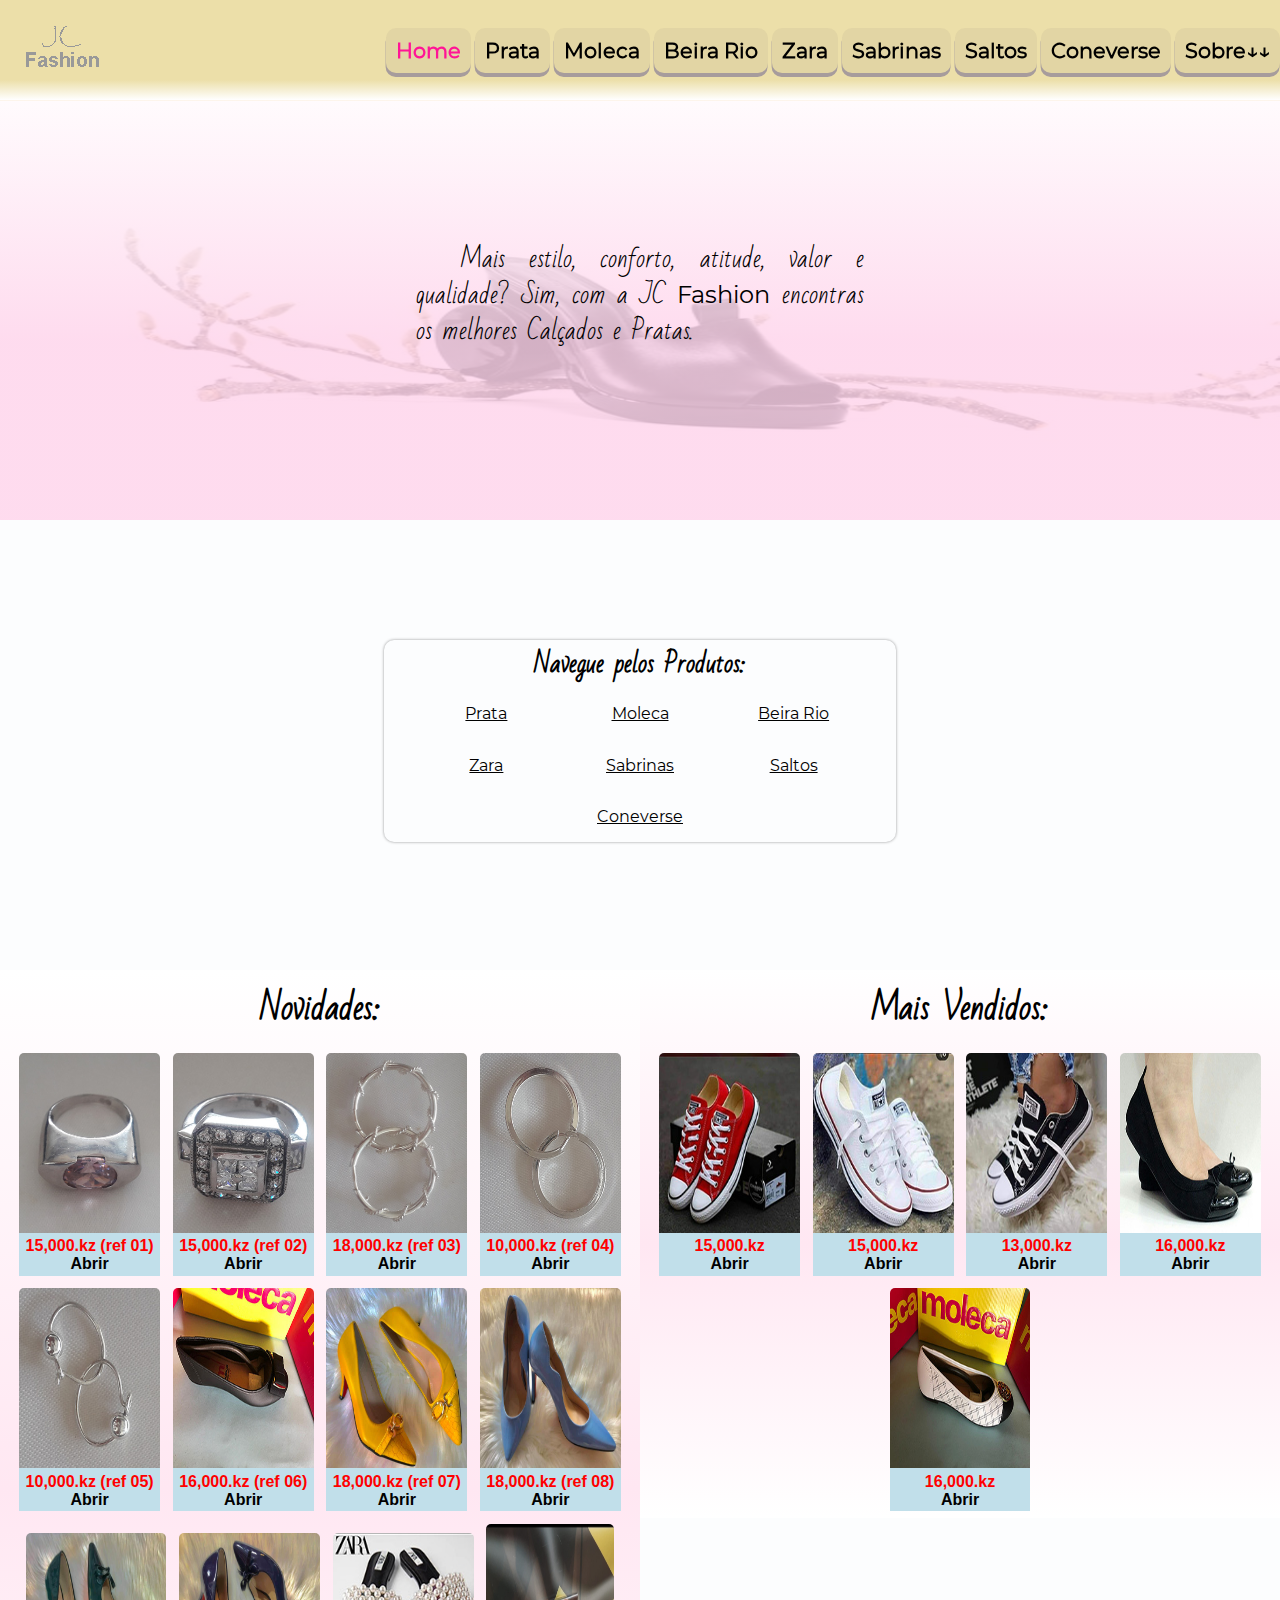
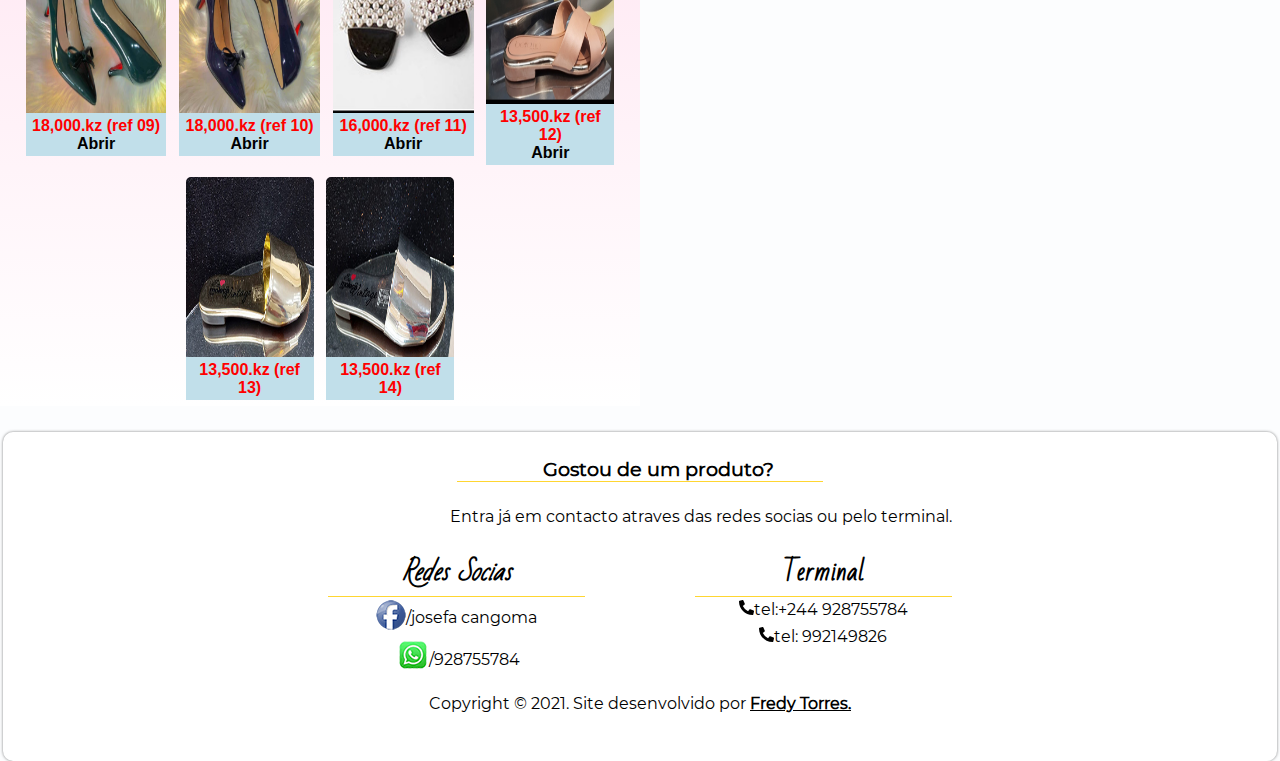
<file: index.html>
<!DOCTYPE html>
    <html lang="pt-BR">
    <head>
        <meta charset="UTF-8">
        <meta http-equiv="X-UA-Compatible" content="IE=edge">
        <meta name="viewport" content="width=device-width, initial-scale=1.0">
        <title>JC Fashion | Pratas e Calçados</title>
        <meta property="og:title" content="JC Fashion | Pratas e Calçados" />
        <meta name="twitter:title" content="JC Fashion | Pratas e Calçados" />
        <meta name="description" content="Na JC Fashion, encontras calçados Moleca, ZARA, BEIRA RIO, Sabrinas e Salto alto de origem 
        brasileira e pratas de origem portuguesa." />
        <meta property="og:description" content="Na JC Fashion, encontras calçados Moleca, ZARA, BEIRA RIO, Sabrinas e salto alto de origem 
        brasileira e pratas de origem portuguesa." />
        <meta name="twitter:description" content="Na JC Fashion, encontras calçados Moleca, ZARA, BEIRA RIO, Sabrinas e Salto alto de origem 
        brasileira e pratas de origem portuguesa." />
        <meta property="og:type" content="home" />
        <meta property="og:site_name" content="JC Fashion">
        <meta property="og:locale" content="pt_BR">
        <meta property="og:url" content="dominodosite.com.br"/>
        <meta name="keywords" content=" Moleca, ZARA, BEIRA, RIO, Converse, Sabrinas, Salto, alto, prata" />
        <meta name="author" content="Fredy Torres" />

        <link rel="shortcut icon" href="img/favicon.icon" type="image/x-icon">    
        <link rel="stylesheet" href="style.css">


        
    </head>
    <body>
        <header id="header">
            <h1 id="logo"><a href="index.html"><img src="img/mlg.png" alt="Logotipo JC Fashion" id="limg"></a></h1>
            <nav id="navbar">
            <a href="#" class="open"><h1 class="open">Menu<img src="img/b.png" alt="Barra do MENU" ></h1></a>

                <ul class="menu">
                    <li class="close">Fechar Menu</li>
                    <li><a href="index.html" class="nlk h">Home</a></li>
                    <li><a href="prata.html" class="nlk">Prata</a></li>
                    <li><a href="moleca.html" class="nlk">Moleca</a></li>
                    <li><a href="beira.html" class="nlk">Beira Rio</a></li>
                    <li><a href="zara.html" class="nlk">Zara</a></li>
                    <li><a href="sabrina.html" class="nlk">Sabrinas</a></li>
                    <li><a href="saltos.html" class="nlk">Saltos</a></li>
                    <li><a href="converse.html" class="nlk">Coneverse</a></li>
                    <li class="drop"><a href="sobre.html" class="nlk dropbtn">Sobre&darr;&darr;</a>
                        <div class="dropcontainer">
                            <a href="sobre.html">Josefa Cangoma</a>
                        </div>
                    </li>
                </ul>
            </nav>
        </header>
        <section id="txt">
            <p>Mais estilo, conforto, atitude, valor e qualidade? Sim, com a JC <span>Fashion</span> encontras os melhores Calçados e Pratas.</p>
        </section>

        <aside id="aside">
            <h2 id="prod">Navegue pelos Produtos:</h2>
            <ul id="arow">
                <li class="acolumn"><a href="prata.html">Prata</a></li>
                <li class="acolumn"><a href="moleca.html">Moleca</a></li>
                <li class="acolumn"><a href="beira.html">Beira Rio</a></li>
                <li class="acolumn"><a href="zara.html">Zara</a></li>
                <li class="acolumn"><a href="sabrina.html">Sabrinas</a></li>
                <li class="acolumn"><a href="saltos.html">Saltos</a></li>
                <li class="acolumn"><a href="converse.html">Coneverse</a></li>
            </ul>
        </aside><!--Aside-->

        <main id="mainrow">
            <section class="mrow">
                <h1 class="mcolumn">Novidades:</h1>
                

                <figure class="mcolumn">
                    <img src="img/prata/1.jpg" alt="Anel de prata Feminino tamanho normal" class="foto">
                    <figcaption>
                        <p>15,000.kz (ref 01) <br><a href="prata.html">Abrir</a></p>
                    </figcaption>
                </figure>
                
                <figure class="mcolumn">
                    <img src="img/prata/2.jpg" alt="Anel de prata feminino tamanho grosso" class="foto">
                    <figcaption>
                        <p>15,000.kz (ref 02) <br><a href="prata.html">Abrir</a></p>
                    </figcaption>
                </figure>
                <figure class="mcolumn">
                    <img src="img/prata/4.jpg" alt="Brinco argola de prata ondulado" class="foto">
                    <figcaption>
                        <p>18,000.kz (ref 03) <br><a href="prata.html">Abrir</a></p>
                    </figcaption>
                </figure>                
                <figure class="mcolumn">
                    <img src="img/prata/5.jpg" alt="Brinco de prata tamanho medio" class="foto">
                    <figcaption>
                        <p>10,000.kz (ref 04) <br><a href="prata.html">Abrir</a></p>
                    </figcaption>
                </figure>                
                <figure class="mcolumn">
                    <img src="img/prata/33.jpg" alt="Brinco de prata tamanho pequeno" class="foto">
                    <figcaption>
                        <p>10,000.kz (ref 05) <br><a href="prata.html">Abrir</a></p>
                    </figcaption>
                </figure>
                </figure>
                <figure class="mcolumn">
                    <img src="img/moleca/m8.jpg" alt="Sabrina da marca moleca" class="foto">
                    <figcaption>
                        <p>16,000.kz (ref 06) <br><a href="moleca.html">Abrir</a></p>
                    </figcaption>
                </figure>
                <figure class="mcolumn">
                    <img src="img/saltos/s2.jpg" alt="Salto alto de cor amarelo" class="foto">
                    <figcaption>
                        <p>18,000.kz (ref 07) <br><a href="saltos.html">Abrir</a></p>
                    </figcaption>
                </figure>
                <figure class="mcolumn">
                    <img src="img/saltos/s1.jpg" alt="Salto alto de cor azul fraco" class="foto">
                    <figcaption>
                        <p>18,000.kz (ref 08) <br><a href="saltos.html">Abrir</a></p>
                    </figcaption>
                </figure>
                <figure class="mcolumn">
                    <img src="img/saltos/s14.jpg" alt="Salto alto de cor verde escuro" class="foto">
                    <figcaption>
                        <p>18,000.kz (ref 09) <br><a href="saltos.html">Abrir</a></p>
                    </figcaption>
                </figure>
                <figure class="mcolumn">
                    <img src="img/saltos/s15.jpg" alt="Salto alto de cor azul escuro" class="foto">
                    <figcaption>
                        <p>18,000.kz (ref 10) <br><a href="saltos.html">Abrir</a></p>
                    </figcaption>
                </figure>
                <figure class="mcolumn">
                    <img src="img/zara/m.jpg" alt="Sandalia da marca ZARA de cor preta, aberta" class="foto">
                    <figcaption>
                        <p>16,000.kz (ref 11) <br><a href="zara.html">Abrir</a></p>
                    </figcaption>
                </figure> 
                <figure class="mcolumn mlmcolumn" >
                    <img src="img/beira/b4.jpg" alt="Chinela da marca beira rio de cor castanho, aberta" class="foto">
                    <figcaption>
                        <p>13,500.kz (ref 12) <br><a href="beira.html">Abrir</a></p>
                    </figcaption>
                </figure>                
                <figure class="mcolumn mlmcolumn">
                    <img src="img/beira/b7.jpg" alt="Chinela da cor de ouro" class="foto">
                    <figcaption>
                        <p>13,500.kz (ref 13)</p>
                    </figcaption>
                </figure>
                <figure class="mcolumn mlmcolumn">
                    <img src="img/beira/b8.jpg" alt="Chinela da cor de prata" class="foto">
                    <figcaption>
                        <p>13,500.kz (ref 14)</p>
                    </figcaption>
                </figure>


            </section>

           <section class="mrow">
                <h1 class="mcolumn">Mais Vendidos:</h1> 
                <figure class="mcolumn">
                    <img src="img/m16.jpg" alt="Sapato Converse de cor vermelha" class="foto">
                    <figcaption>
                        <p>15,000.kz<br><a href="converse.html">Abrir</a></p>
                    </figcaption>
                </figure> 
                <figure class="mcolumn">
                    <img src="img/m18.jpg" alt="Sapato Converse de cor branco" class="foto">
                    <figcaption>
                        <p>15,000.kz<br><a href="converse.html">Abrir</a></p>
                    </figcaption>
                </figure>
                <figure class="mcolumn">
                    <img src="img/m17.jpg" alt="Sapato Converse de cor preto" class="foto">
                    <figcaption>
                        <p>13,000.kz<br><a href="converse.html">Abrir</a></p>
                    </figcaption>
                </figure>
                <figure class="mcolumn">
                    <img src="img/m4.jpg" alt="Sabrina de cor preto" class="foto">
                    <figcaption>
                        <p>16,000.kz<br><a href="sabrina.html">Abrir</a></p>
                    </figcaption>
                </figure>
                <figure class="mcolumn">
                    <img src="img/m2.jpg" alt="Sapato moleca estilo sabrina de cor branco" class="foto">
                    <figcaption>
                        <p>16,000.kz<br><a href="moleca.html">Abrir</a></p>
                    </figcaption>
                </figure>
                  
            </section>
        </main><!--Last of Menu-->


        <footer id="frow"><!--Footer-->
            <article class="fcolumn">
                <h2 class="fh2 liga">Gostou de um produto?</h2>
                    <p>Entra já em contacto atraves das redes socias ou pelo terminal.</p>
            </article>

            <article class="fcolumn">    
                <h2 class="fh2"><i class="fas fa-home"> Redes Socias</i></h2>
                <ul>
                <li class="flk"><a href="https://free.facebook.com/messages/read/?fbid=100028824420065&_rdr" target="_blank" rel="noopener noreferrer"><img src="img/fba.png" alt="" id="face">/josefa cangoma</a></li>
                <li class="flk"><a href="" target="_blank" ><img src="img/w.png"  alt="" id="wts"> /928755784</a></li>
                </ul>
            </article>

            <article class="fcolumn">    
                <h2 class="fh2">Terminal</h2>
                <ul>
                    <li class="flk"><a href="tel:+244 928755784"><img src="img/phone.svg" class="phone" alt="">tel:+244 928755784</a></li>
                    <li class="flk"><a href="tel:+"><img src="img/phone.svg" alt="" class="phone">tel: 992149826</a></li>
                </ul>
            </article>

            <article class="fcolumn">
                <p>Copyright &copy; 2021. Site desenvolvido por <a id="fredy" href="https://free.facebook.com/fredh.perry.71?ref_component=mfreebasic_home_header&ref_page=%2Fwap%2Fhome.php&refid=7&ref=104" target="_blank" rel="noopener noreferrer">Fredy Torres.</a></p>
            </article>
        </footer>

        <!--JS-->
        <script src="scrpit.js"></script>
    </body>
</html>
</file>
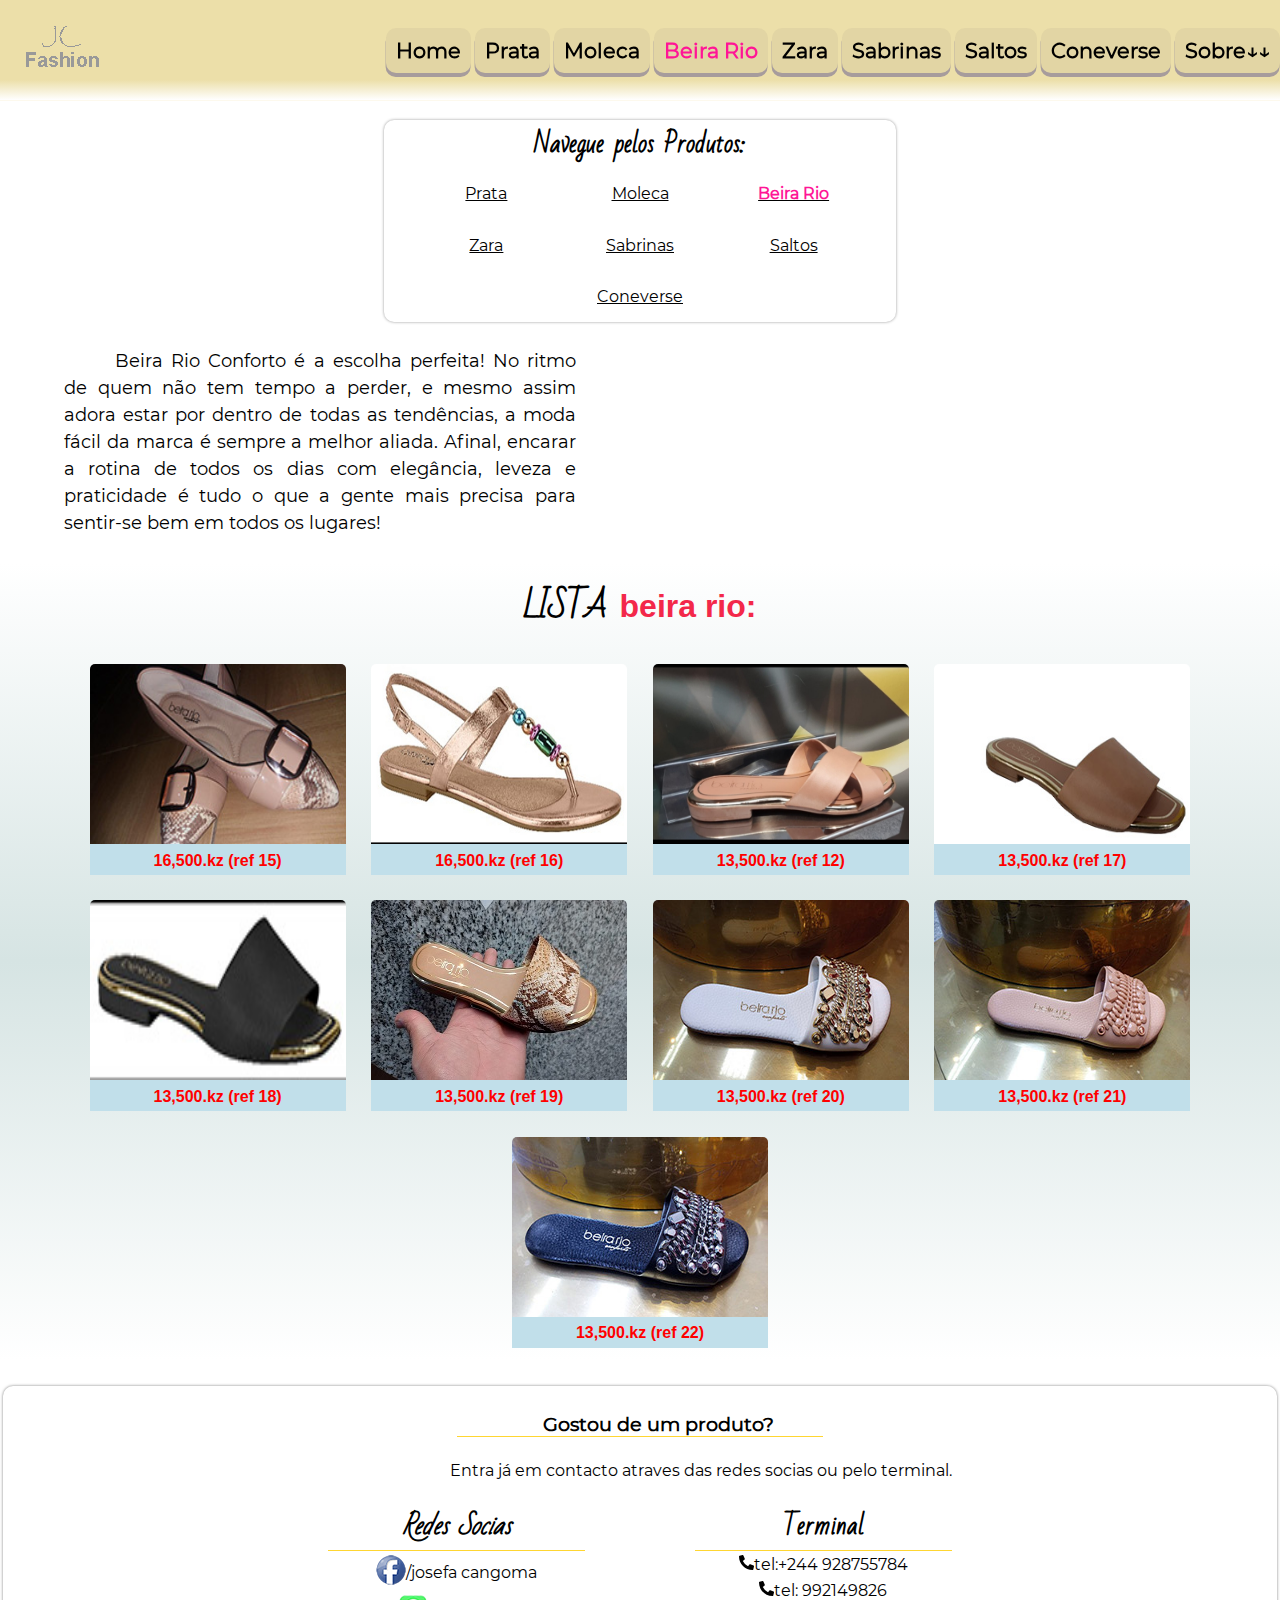
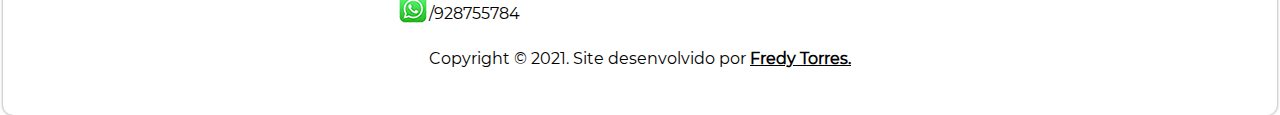
<file: beira.html>
<!DOCTYPE html>
    <html lang="pt-BR">
    <head>
    <meta charset="UTF-8">
        <meta http-equiv="X-UA-Compatible" content="IE=edge">
        <meta name="viewport" content="width=device-width, initial-scale=1.0">
        <title>Beira Rio | JC Fashion</title>
        <meta property="og:title" content="Beira Rio | JC Fashion" />
        <meta name="twitter:title" content="Beira Rio | JC Fashion" />
        <meta name="description" content="Beira Rio Conforto é a escolha perfeita! No ritmo de quem não tem tempo a perder, e mesmo assim
        adora estar por dentro."/>
        <meta property="og:description" content="Beira Rio Conforto é a escolha perfeita! No ritmo de quem não tem tempo a perder, e mesmo 
        assim adora estar por dentro."/>
        <meta name="twitter:description" content="Beira Rio Conforto é a escolha perfeita! No ritmo de quem não tem tempo a perder, e mesmo 
        assim adora estar por dentro."/>
        <meta property="og:type" content="page" />
        <meta property="og:site_name" content="JC Fashion">
        <meta property="og:locale" content="pt_BR">
        <meta property="og:url" content="dominodositedestapagina.com.br"/>
        <meta name="keywords" content="beira, rio, conforto, elegância, melhor."/>
        <meta name="author" content="Fredy Torres"/>

        <link rel="shortcut icon" href="img/favicon.icon" type="image/x-icon">
        <link rel="stylesheet" href="style.css">

        
    </head>
    <body id="body">
        <header id="header">
            <h1 id="logo"><a href="index.html"><img src="img/mlg.png" alt="Logotipo JC Fashion" id="limg"></a></h1>
            <nav id="navbar">
            <a href="#" class="open"><h1 class="open">Menu<img src="img/b.png" alt="Barra do MENU" ></h1></a>
                <ul class="menu">
                    <li class="close">Fechar Menu</li>
                    <li><a href="index.html" class="nlk">Home</a></li>
                    <li><a href="prata.html" class="nlk">Prata</a></li>
                    <li><a href="moleca.html" class="nlk">Moleca</a></li>
                    <li><a href="beira.html" class="nlk b">Beira Rio</a></li>
                    <li><a href="zara.html" class="nlk">Zara</a></li>
                    <li><a href="sabrina.html" class="nlk">Sabrinas</a></li>
                    <li><a href="saltos.html" class="nlk">Saltos</a></li>
                    <li><a href="converse.html" class="nlk">Coneverse</a></li>
                    <li class="drop"><a href="sobre.html" class="nlk dropbtn">Sobre&darr;&darr;</a>
                        <div class="dropcontainer">
                            <a href="sobre.html">Josefa Cangoma</a>
                        </div>
                    </li>
                </ul>
            </nav>
        </header>

        <aside id="aside" class="mlaside">
            <h2 id="prod">Navegue pelos Produtos:</h2>
            <ul id="arow">
                <li class="acolumn"><a href="prata.html">Prata</a></li>
                <li class="acolumn"><a href="moleca.html">Moleca</a></li>
                <li class="acolumn"><a href="beira.html" id="beira">Beira Rio</a></li>
                <li class="acolumn"><a href="zara.html">Zara</a></li>
                <li class="acolumn"><a href="sabrina.html">Sabrinas</a></li>
                <li class="acolumn"><a href="saltos.html">Saltos</a></li>
                <li class="acolumn"><a href="converse.html">Coneverse</a></li>
            </ul>
        </aside><!--Aside-->


        <section id="molecatxt"><!--MOLECA TXT-->
        <p>Beira Rio Conforto é a escolha perfeita! No ritmo de quem não tem tempo a perder, e mesmo assim adora estar por dentro de todas 
           as tendências, a moda fácil da marca é sempre a melhor aliada. Afinal, encarar a rotina de todos os dias com elegância, leveza 
           e praticidade é tudo o que a gente mais precisa para sentir-se bem em todos os lugares! </p> 
        </section>


        <main id="mainrow moleca">
            <section class="mrow mlmrow" id="beiramrow">
                <h1 class="mcolumn mlmcolumn">LISTA <strong>Beira Rio:</strong></h1>
                <figure class="mcolumn mlmcolumn">
                    <img src="img/beira/b1.jpg" alt="Sapato da marca beira rio de cor castanho com partes branca" class="foto">
                    <figcaption>
                        <p>16,500.kz (ref 15)</p>
                    </figcaption>
                </figure>

                <figure class="mcolumn mlmcolumn">
                    <img src="img/beira/b3.jpg" alt="Sandalia da marca beira rio de cor ouro" class="foto">
                    <figcaption>
                        <p>16,500.kz (ref 16)</p>
                    </figcaption>
                </figure>

                <figure class="mcolumn mlmcolumn">
                    <img src="img/beira/b4.jpg" alt="Chinela da marca beira rio de cor creme" class="foto">
                    <figcaption>
                        <p>13,500.kz (ref 12)</p>
                    </figcaption>
                </figure>
                <figure class="mcolumn mlmcolumn">
                    <img src="img/beira/b2.jpg" alt="Chinela da marca beira rio de cor castanho escuro" class="foto">
                    <figcaption>
                        <p>13,500.kz (ref 17)</p>
                    </figcaption>
                </figure>

                <figure class="mcolumn mlmcolumn">
                    <img src="img/beira/mb5.jpg" alt="Chinela da marca beira rio de cor preta" class="foto">
                    <figcaption>
                        <p>13,500.kz (ref 18)</p>
                    </figcaption>
                </figure>

                <figure class="mcolumn mlmcolumn">
                    <img src="img/beira/mb6.jpg" alt="Chinela da marca beira rio de cor castanho" class="foto">
                    <figcaption>
                        <p>13,500.kz (ref 19)</p>
                    </figcaption>
                </figure>

                
                <figure class="mcolumn mlmcolumn">
                    <img src="img/beira/b9.jpg" alt="Chinela da marca beira rio de cor branco" class="foto">
                    <figcaption>
                        <p>13,500.kz (ref 20)</p>
                    </figcaption>
                </figure>
                <figure class="mcolumn mlmcolumn">
                    <img src="img/beira/b10.jpg" alt="Chinela da marca beira rio de cor rosa fraco" class="foto">
                    <figcaption>
                        <p>13,500.kz (ref 21)</p>
                    </figcaption>
                </figure>
                <figure class="mcolumn mlmcolumn">
                    <img src="img/beira/b11.jpg" alt="Chinela da marca beira rio de cor azul" class="foto">
                    <figcaption>
                        <p>13,500.kz (ref 22)</p>
                    </figcaption>
                </figure>

            </section>
        </main><!--Last of Menu-->


        <footer id="frow"><!--Footer-->
            <article class="fcolumn">
                <h2 class="fh2 liga">Gostou de um produto?</h2>
                    <p>Entra já em contacto atraves das redes socias ou pelo terminal.</p>
            </article>

            <article class="fcolumn">    
                <h2 class="fh2"><i class="fas fa-home"> Redes Socias</i></h2>
                <ul>
                <li class="flk"><a href="https://free.facebook.com/messages/read/?fbid=100028824420065&_rdr" target="_blank" rel="noopener noreferrer"><img src="img/fba.png" alt="" id="face">/josefa cangoma</a></li>
                <li class="flk"><a href="" target="_blank" ><img src="img/w.png"  alt="" id="wts"> /928755784</a></li>
                </ul>
            </article>

            <article class="fcolumn">    
                <h2 class="fh2">Terminal</h2>
                <ul>
                    <li class="flk"><a href="tel:+244 928755784"><img src="img/phone.svg" class="phone" alt="">tel:+244 928755784</a></li>
                    <li class="flk"><a href="tel:+"><img src="img/phone.svg" alt="" class="phone">tel: 992149826</a></li>
                </ul>
            </article>

            <article class="fcolumn">
                <p>Copyright &copy; 2021. Site desenvolvido por <a id="fredy" href="https://free.facebook.com/fredh.perry.71?ref_component=mfreebasic_home_header&ref_page=%2Fwap%2Fhome.php&refid=7&ref=104" target="_blank" rel="noopener noreferrer">Fredy Torres.</a></p>
            </article>
        </footer>

        <!--JS-->
        <script src="scrpit.js"></script>
    </body>
</html>
</file>
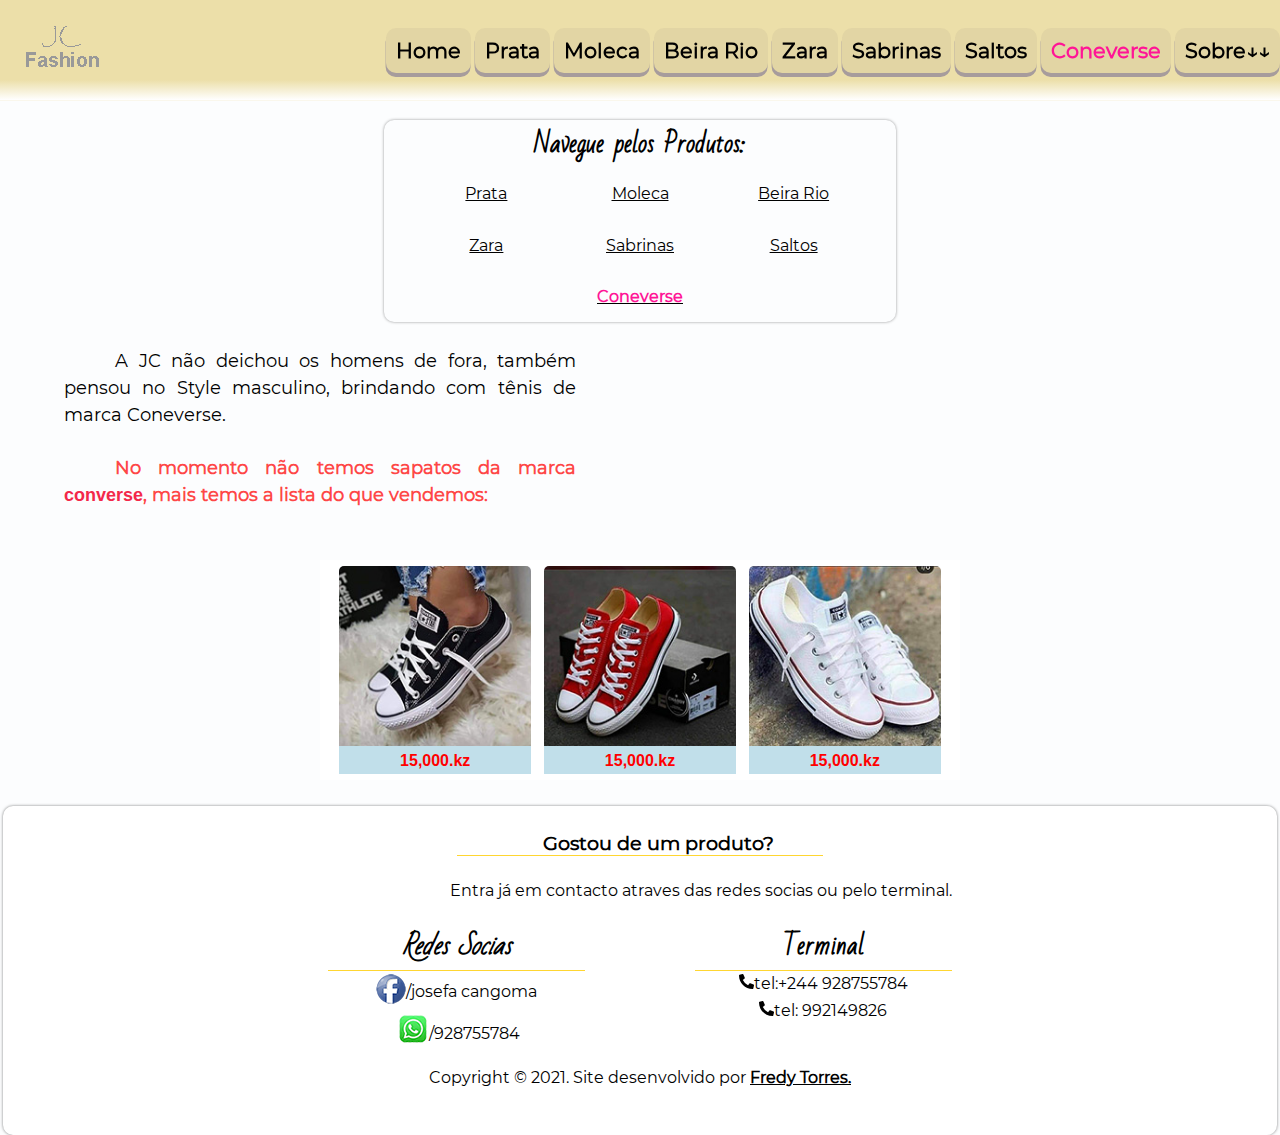
<file: converse.html>
<!DOCTYPE html>
    <html lang="pt-BR">
    <head>
        <meta charset="UTF-8">
        <meta http-equiv="X-UA-Compatible" content="IE=edge">
        <meta name="viewport" content="width=device-width, initial-scale=1.0">
        <title>Converse | JC Fashion</title>
        <meta property="og:title" content="Converse | JC Fashion" />
        <meta name="twitter:title" content="Converse | JC Fashion" />
        <meta name="description" content="A JC não deichou os homens de fora, também pensou no Style masculino, brindando com tênis de 
                marca Coneverse."/>
        <meta property="og:description" content="A JC não deichou os homens de fora, também pensou no Style masculino, brindando com tênis de 
                marca Coneverse."/>
        <meta name="twitter:description" content="A JC não deichou os homens de fora, também pensou no Style masculino, brindando com tênis de 
                marca Coneverse."/>
        <meta property="og:type" content="page" />
        <meta property="og:site_name" content="JC Fashion">
        <meta property="og:locale" content="pt_BR">
        <meta property="og:url" content="dominodositedestapagina.com.br"/>
        <meta name="keywords" content="Converse, style"/>
        <meta name="author" content="Fredy Torres"/>

        <link rel="shortcut icon" href="img/favicon.icon" type="image/x-icon">
        <link rel="stylesheet" href="style.css">


    </head>
    <body id="conbody">
        <header id="header">
            <h1 id="logo"><a href="index.html"><img src="img/mlg.png" alt="Logotipo JC Fashion" id="limg"></a></h1>
            <nav id="navbar">
            <a href="#" class="open"><h1 class="open">Menu<img src="img/b.png" alt="Barra do MENU" ></h1></a>
                <ul class="menu">
                    <li class="close">Fechar Menu</li>
                    <li><a href="index.html" class="nlk">Home</a></li>
                    <li><a href="prata.html" class="nlk">Prata</a></li>
                    <li><a href="moleca.html" class="nlk">Moleca</a></li>
                    <li><a href="beira.html" class="nlk">Beira Rio</a></li>
                    <li><a href="zara.html" class="nlk">Zara</a></li>
                    <li><a href="sabrina.html" class="nlk">Sabrinas</a></li>
                    <li><a href="saltos.html" class="nlk">Saltos</a></li>
                    <li><a href="converse.html" class="nlk c">Coneverse</a></li>
                    <li class="drop"><a href="sobre.html" class="nlk dropbtn">Sobre&darr;&darr;</a>
                        <div class="dropcontainer">
                            <a href="sobre.html">Josefa Cangoma</a>
                        </div>
                    </li>
                </ul>
            </nav>
        </header>

        <aside id="aside" class="mlaside">
            <h2 id="prod">Navegue pelos Produtos:</h2>
            <ul id="arow">
                <li class="acolumn"><a href="prata.html">Prata</a></li>
                <li class="acolumn"><a href="moleca.html">Moleca</a></li>
                <li class="acolumn"><a href="beira.html">Beira Rio</a></li>
                <li class="acolumn"><a href="zara.html">Zara</a></li>
                <li class="acolumn"><a href="sabrina.html">Sabrinas</a></li>
                <li class="acolumn"><a href="saltos.html">Saltos</a></li>
                <li class="acolumn"><a href="converse.html" id="converse">Coneverse</a></li>
            </ul>
        </aside><!--Aside-->


        <section id="molecatxt"><!--MOLECA TXT-->
            <p>A JC não deichou os homens de fora, também pensou no Style masculino, brindando com tênis de 
                marca Coneverse.</p>
            <p id="naotem">No momento não temos sapatos da marca <strong>converse</strong>, mais temos a lista do que vendemos: </p>    
        </section>


        <main id="mainrow">
            <section class="mrow" id="conrow">
                <figure class="comcolumn mcolumn">
                        <img src="img/m18.jpg" alt="Sapato Converse de cor branco" class="foto">
                    <figcaption>
                        <p>15,000.kz</p>
                    </figcaption></figure>
                <figure class="comcolumn mcolumn">
                    <img src="img/m17.jpg" alt="Sapato Converse de cor preto" class="foto">
                    <figcaption>
                        <p>15,000.kz</p>
                    </figcaption>
                </figure>
                <figure class="comcolumn mcolumn">
                    <img src="img/m16.jpg" alt="Sapato Converse de cor vermelha" class="foto">
                    <figcaption>
                        <p>15,000.kz</p>
                    </figcaption>
                </figure>
            </section>
            
        </main><!--Last of Menu-->


        <footer id="frow"><!--Footer-->
            <article class="fcolumn">
                <h2 class="fh2 liga">Gostou de um produto?</h2>
                    <p>Entra já em contacto atraves das redes socias ou pelo terminal.</p>
            </article>

            <article class="fcolumn">    
                <h2 class="fh2"><i class="fas fa-home"> Redes Socias</i></h2>
                <ul>
                <li class="flk"><a href="https://free.facebook.com/messages/read/?fbid=100028824420065&_rdr" target="_blank" rel="noopener noreferrer"><img src="img/fba.png" alt="" id="face">/josefa cangoma</a></li>
                <li class="flk"><a href="" target="_blank" ><img src="img/w.png"  alt="" id="wts"> /928755784</a></li>
                </ul>
            </article>

            <article class="fcolumn">    
                <h2 class="fh2">Terminal</h2>
                <ul>
                    <li class="flk"><a href="tel:+244 928755784"><img src="img/phone.svg" class="phone" alt="">tel:+244 928755784</a></li>
                    <li class="flk"><a href="tel:+"><img src="img/phone.svg" alt="" class="phone">tel: 992149826</a></li>
                </ul>
            </article>

            <article class="fcolumn">
                <p>Copyright &copy; 2021. Site desenvolvido por <a id="fredy" href="https://free.facebook.com/fredh.perry.71?ref_component=mfreebasic_home_header&ref_page=%2Fwap%2Fhome.php&refid=7&ref=104" target="_blank" rel="noopener noreferrer">Fredy Torres.</a></p>
            </article>
        </footer>

        <!--JS-->
        <script src="scrpit.js"></script>
    </body>
</html>
</file>
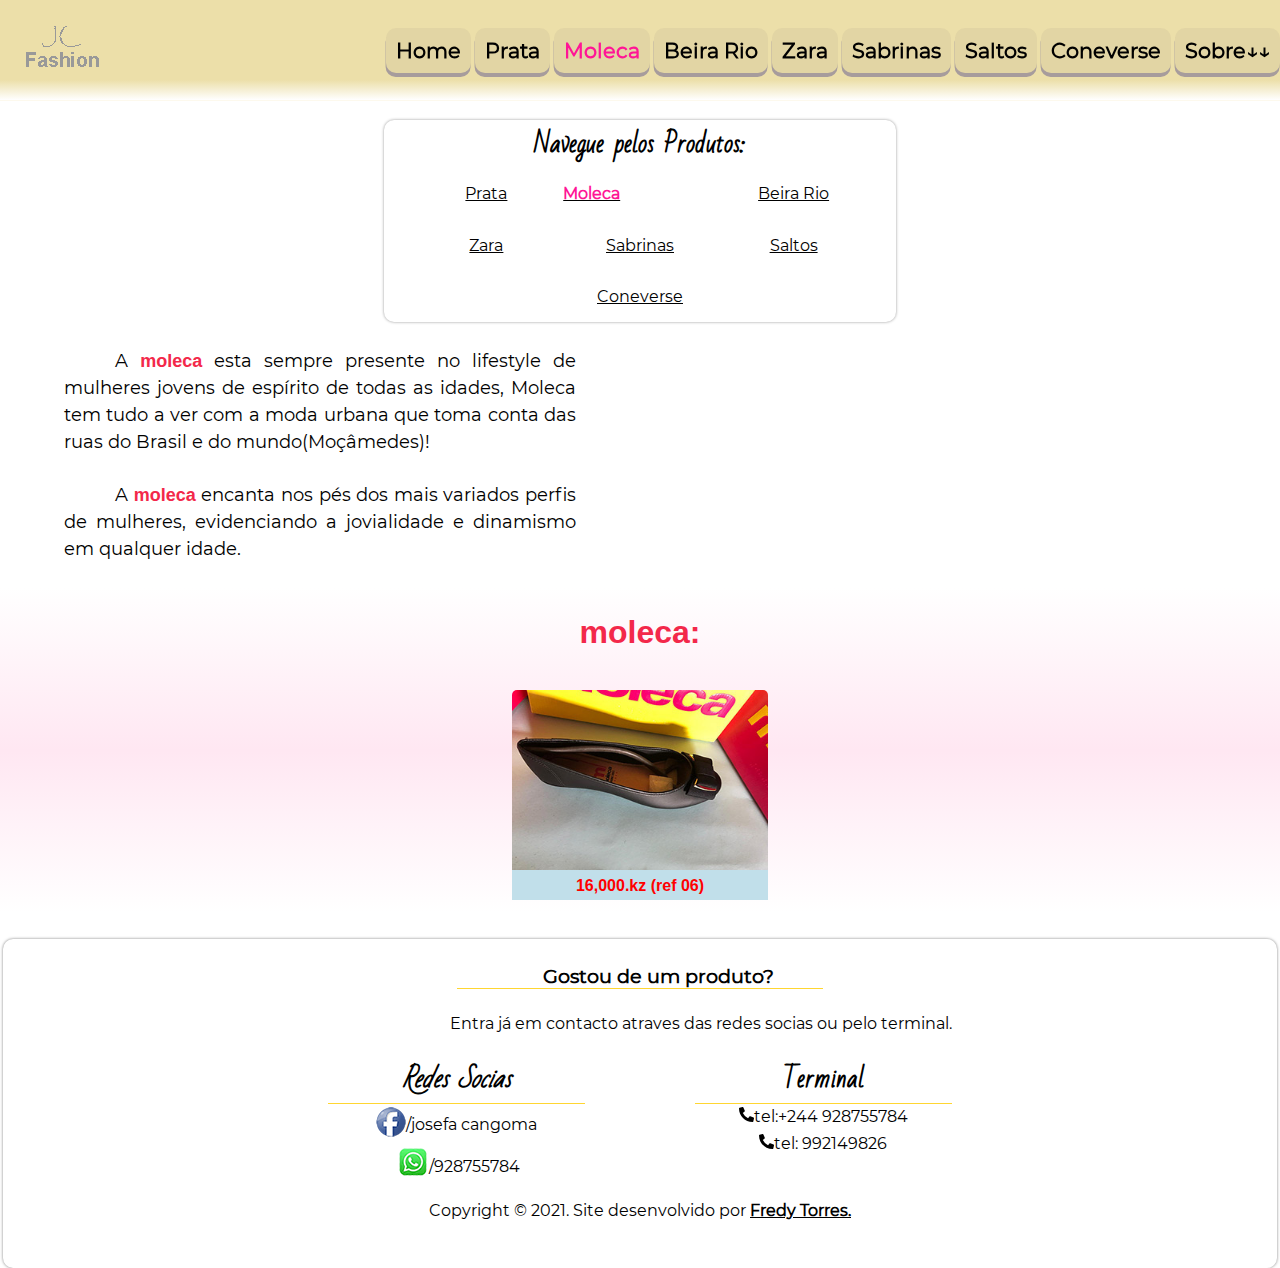
<file: moleca.html>
<!DOCTYPE html>
    <html lang="pt-BR">
    <head>
        <meta charset="UTF-8">
        <meta http-equiv="X-UA-Compatible" content="IE=edge">
        <meta name="viewport" content="width=device-width, initial-scale=1.0">
        <title>Moleca | JC Fashion</title>
        <meta property="og:title" content="Moleca | JC Fashion" />
        <meta name="twitter:title" content="Moleca | JC Fashion" />

        <meta name="description" content="A Moleca encanta nos pés dos mais variados perfis de mulheres, evidenciando a jovialidade e 
        dinamismo em qualquer idade." />
        <meta property="og:description" content="A Moleca encanta nos pés dos mais variados perfis de mulheres, evidenciando a jovialidade e 
        dinamismo em qualquer idade" />
        <meta name="twitter:description" content="A Moleca encanta nos pés dos mais variados perfis de mulheres, evidenciando a jovialidade e 
        dinamismo em qualquer idade" />

        <meta property="og:type" content="home" />
        <meta property="og:site_name" content="JC Fashion">
        <meta property="og:locale" content="pt_BR">
        <meta property="og:url" content="dominodosite.com.br" />
        <meta name="keywords" content="moleca, encanta, pés, mulheres, jovialidade, lifestyle."/>
        <meta name="author" content="Fredy Torres" />

        <link rel="shortcut icon" href="img/favicon.icon" type="image/x-icon">
        <link rel="stylesheet" href="style.css">

        <style>

        </style>

    </head>
    <body id="body">
        <header id="header">
            <h1 id="logo"><a href="index.html"><img src="img/mlg.png" alt="Logotipo JC Fashion" id="limg"></a></h1>
            <nav id="navbar">
            <a href="#" class="open"><h1 class="open">Menu<img src="img/b.png" alt="Barra do MENU" ></h1></a>
                <ul class="menu">
                    <li class="close">Fechar Menu</li>
                    <li><a href="index.html" class="nlk">Home</a></li>
                    <li><a href="prata.html" class="nlk">Prata</a></li>
                    <li><a href="moleca.html" class="nlk m">Moleca</a></li>
                    <li><a href="beira.html" class="nlk">Beira Rio</a></li>
                    <li><a href="zara.html" class="nlk">Zara</a></li>
                    <li><a href="sabrina.html" class="nlk">Sabrinas</a></li>
                    <li><a href="saltos.html" class="nlk">Saltos</a></li>
                    <li><a href="converse.html" class="nlk">Coneverse</a></li>
                    <li class="drop"><a href="sobre.html" class="nlk dropbtn">Sobre&darr;&darr;</a>
                        <div class="dropcontainer">
                            <a href="sobre.html">Josefa Cangoma</a>
                        </div>
                    </li>
                </ul>
            </nav>
        </header>

        <aside id="aside" class="mlaside">
            <h2 id="prod">Navegue pelos Produtos:</h2>
            <ul id="arow">
                <li class="acolumn"><a href="prata.html">Prata</a></li>
                <li class="acolumn"><a href="moleca.html" id="moleca">Moleca</a></li>
                <li class="acolumn"><a href="beira.html">Beira Rio</a></li>
                <li class="acolumn"><a href="zara.html">Zara</a></li>
                <li class="acolumn"><a href="sabrina.html">Sabrinas</a></li>
                <li class="acolumn"><a href="saltos.html">Saltos</a></li>
                <li class="acolumn"><a href="converse.html">Coneverse</a></li>
            </ul>
        </aside><!--Aside-->


        <section id="molecatxt"><!--MOLECA TXT-->
            <p id="prip">A <strong>moleca</strong> esta sempre presente no lifestyle de mulheres jovens de espírito de todas as idades, Moleca tem 
            tudo a ver com a moda urbana que toma conta das ruas do Brasil e do mundo(Moçâmedes)!</p>
            <p>A <strong>Moleca</strong> encanta nos pés dos mais variados perfis de mulheres, evidenciando a jovialidade e dinamismo em qualquer idade.</p>
            
        </section>

        <main id="mainrow moleca">
            <section class="mrow mlmrow">
                <h1 class="mcolumn mlmcolumn"><strong>Moleca:</strong></h1>
                <figure class="mcolumn mlmcolumn" id="ref">
                    <img src="img/moleca/m8.jpg" alt="Sabrina da marca moleca" class="foto">
                    <figcaption>
                        <p>16,000.kz (ref 06)</p>
                    </figcaption>
                </figure>
                
               
               
            </section>
        </main><!--Last of Menu-->


        <footer id="frow"><!--Footer-->
            <article class="fcolumn">
                <h2 class="fh2 liga">Gostou de um produto?</h2>
                    <p>Entra já em contacto atraves das redes socias ou pelo terminal.</p>
            </article>

            <article class="fcolumn">    
                <h2 class="fh2"><i class="fas fa-home"> Redes Socias</i></h2>
                <ul>
                <li class="flk"><a href="https://free.facebook.com/messages/read/?fbid=100028824420065&_rdr" target="_blank" rel="noopener noreferrer"><img src="img/fba.png" alt="" id="face">/josefa cangoma</a></li>
                <li class="flk"><a href="" target="_blank" ><img src="img/w.png"  alt="" id="wts"> /928755784</a></li>
                </ul>
            </article>

            <article class="fcolumn">    
                <h2 class="fh2">Terminal</h2>
                <ul>
                    <li class="flk"><a href="tel:+244 928755784"><img src="img/phone.svg" class="phone" alt="">tel:+244 928755784</a></li>
                    <li class="flk"><a href="tel:+"><img src="img/phone.svg" alt="" class="phone">tel: 992149826</a></li>
                </ul>
            </article>

            <article class="fcolumn">
                <p>Copyright &copy; 2021. Site desenvolvido por <a id="fredy" href="https://free.facebook.com/fredh.perry.71?ref_component=mfreebasic_home_header&ref_page=%2Fwap%2Fhome.php&refid=7&ref=104" target="_blank" rel="noopener noreferrer">Fredy Torres.</a></p>
            </article>
        </footer>

        <!--JS-->
        <script src="scrpit.js"></script>
    </body>
</html>
</file>
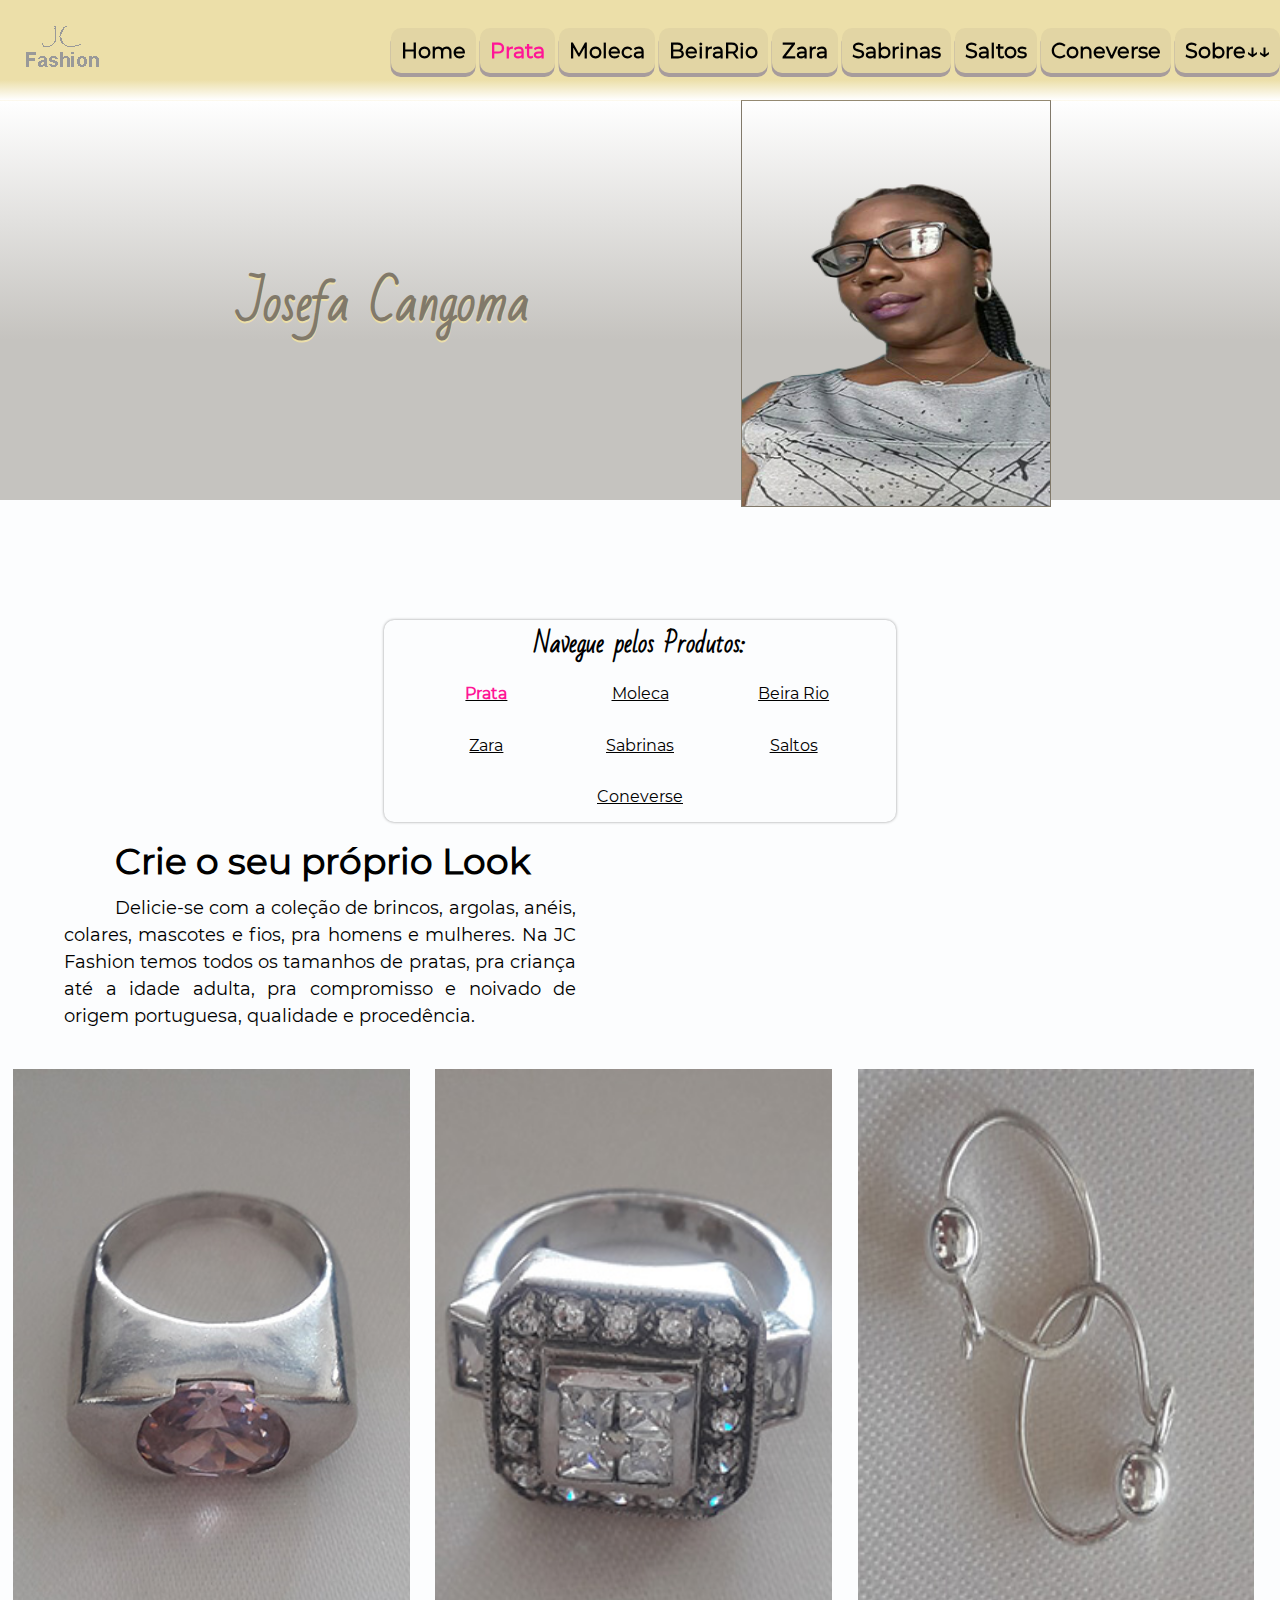
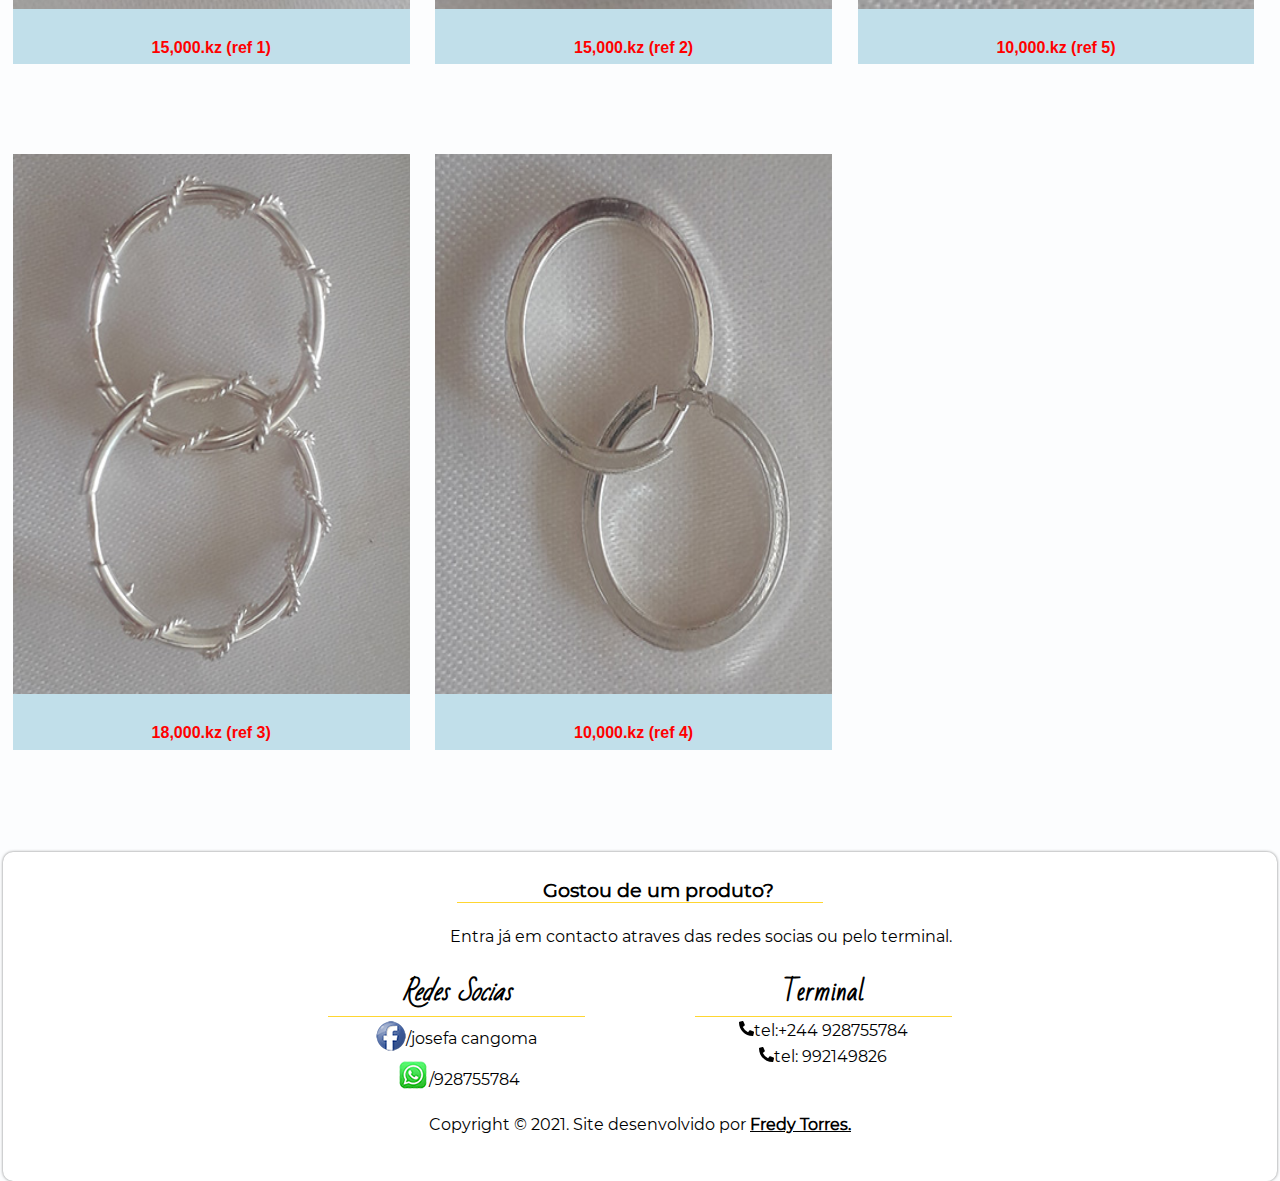
<file: prata.html>
<!DOCTYPE html>
    <html lang="pt-BR">
    <head>
        <meta charset="UTF-8">
        <meta http-equiv="X-UA-Compatible" content="IE=edge">
        <meta name="viewport" content="width=device-width, initial-scale=1.0">
        <title>Prata | JC Fashion</title>
        <meta property="og:title" content="Prata | JC Fashion" />
        <meta name="twitter:title" content="Prata | JC Fashion" />

        <meta name="description" content="Na JC Fashion temos pratas pra homens e mulheres pra compromisso e noivado  e origem portuguesa, 
        qualidade e procedência." />
        <meta property="og:description" content="Na JC Fashion temos pratas pra homens e mulheres pra compromisso e noivado  e origem portuguesa, 
        qualidade e procedência." />
        <meta name="twitter:description" content="Na JC Fashion temos pratas pra homens e mulheres pra compromisso e noivado  e origem portuguesa, 
        qualidade e procedência." />

        <meta property="og:type" content="home" />
        <meta property="og:site_name" content="JC Fashion">
        <meta property="og:locale" content="pt_BR">
        <meta property="og:url" content="dominodosite.com.br" />
        <meta name="keywords" content="prata, mulheres, homens, argolas, anéis, colares, mascotes, fios, origem, portuguesa" />
        <meta name="author" content="Fredy Torres" />

        <link rel="shortcut icon" href="img/favicon.icon" type="image/x-icon">   
        <link rel="stylesheet" href="style.css">

        <style>
            
  figcaption > p { padding: 10% 0 2% 0 !important; margin-top: -10px; }
        </style>
    
    </head>
    <body>
        <header id="header" class="prheader">
            <h1 id="logo"><a href="index.html"><img src="img/mlg.png" alt="Logotipo JC Fashion" id="limg"></a></h1>
            <nav id="navbar">
            <a href="#" class="open"><h1 class="open">Menu<img src="img/b.png" alt="Barra do MENU" ></h1></a>
                <ul class="menu">
                    <li class="close">Fechar Menu</li>
                    <li><a href="index.html" class="nlk">Home</a></li>
                    <li><a href="prata.html" class="nlk p">Prata</a></li>
                    <li><a href="moleca.html" class="nlk">Moleca</a></li>
                    <li><a href="beira.html" class="nlk">BeiraRio</a></li>
                    <li><a href="zara.html" class="nlk">Zara</a></li>
                    <li><a href="sabrina.html" class="nlk">Sabrinas</a></li>
                    <li><a href="saltos.html" class="nlk">Saltos</a></li>
                    <li><a href="converse.html" class="nlk">Coneverse</a></li>
                    <li class="drop"><a href="sobre.html" class="nlk dropbtn">Sobre&darr;&darr;</a>
                        <div class="dropcontainer">
                            <a href="sobre.html">Josefa Cangoma</a>
                        </div>
                    </li>
                </ul>
            </nav>
        </header>

        <section id="mor">
            <h1 class="jcolumn">Josefa Cangoma</h1>
            
            <figure class="jcolumn">
                <img src="img/prata/1m.png" alt="Foto da Josefa Cangoma" class="pimg">
            </figure>
        </section>


        <aside id="aside" class="mlaside">
            <h2 id="prod">Navegue pelos Produtos:</h2>
            <ul id="arow">
                <li class="acolumn"><a href="prata.html" id="prt">Prata</a></li>
                <li class="acolumn"><a href="moleca.html">Moleca</a></li>
                <li class="acolumn"><a href="beira.html">Beira Rio</a></li>
                <li class="acolumn"><a href="zara.html">Zara</a></li>
                <li class="acolumn"><a href="sabrina.html">Sabrinas</a></li>
                <li class="acolumn"><a href="saltos.html">Saltos</a></li>
                <li class="acolumn"><a href="converse.html">Coneverse</a></li>
            </ul>
        </aside><!--Aside-->



        <section id="molecatxt" class="pratatxt"><!--MOLECA TXT-->
            <h1 id="h1t">Crie o seu próprio Look</h1>
            <p>
               Delicie-se com a coleção de brincos, argolas, anéis, colares, mascotes e fios, pra homens e mulheres.
               Na JC Fashion temos todos os tamanhos de pratas, pra criança até a idade adulta, pra compromisso e noivado
               de origem portuguesa, qualidade e procedência. 
            </p>
        </section>
          <hr id="pratahr">  

        <main id="mainrow" class="prarow">
            <figure class="prcolumn">
                <img src="img/prata/1.jpg" alt="Anel de prata Feminino tamanho normal" class="primg">
                <figcaption>
                        <p>15,000.kz (ref 1)</p>
                    </figcaption>
            </figure>

            <figure class="prcolumn">
                <img src="img/prata/2.jpg" alt="Anel de prata Feminino tamanho grosso" class="primg">
                <figcaption>
                        <p>15,000.kz (ref 2)</p>
                    </figcaption>
            </figure>

            <figure class="prcolumn">
                <img src="img/prata/33.jpg" alt="Brinco de prata tamanho pequeno" class="primg">
                <figcaption>
                        <p>10,000.kz (ref 5)</p>
                    </figcaption>
            </figure>

            <figure class="prcolumn">
                <img src="img/prata/4.jpg" alt="Brinco argola de prata ondulado" class="primg">
                <figcaption>
                        <p>18,000.kz (ref 3)</p>
                    </figcaption>
            </figure>

            <figure class="prcolumn">
                <img src="img/prata/5.jpg" alt="Brinco de prata tamanho medio" class="primg">
                <figcaption>
                        <p>10,000.kz (ref 4)</p>
                    </figcaption>
            </figure>

        </main><!--Last of Menu-->


        <footer id="frow"><!--Footer-->
            <article class="fcolumn">
                <h2 class="fh2 liga">Gostou de um produto?</h2>
                    <p>Entra já em contacto atraves das redes socias ou pelo terminal.</p>
            </article>

            <article class="fcolumn">    
                <h2 class="fh2"><i class="fas fa-home"> Redes Socias</i></h2>
                <ul>
                <li class="flk"><a href="https://free.facebook.com/messages/read/?fbid=100028824420065&_rdr" target="_blank" rel="noopener noreferrer"><img src="img/fba.png" alt="" id="face">/josefa cangoma</a></li>
                <li class="flk"><a href="" target="_blank" ><img src="img/w.png"  alt="" id="wts"> /928755784</a></li>
                </ul>
            </article>

            <article class="fcolumn">    
                <h2 class="fh2">Terminal</h2>
                <ul>
                    <li class="flk"><a href="tel:+244 928755784"><img src="img/phone.svg" class="phone" alt="">tel:+244 928755784</a></li>
                    <li class="flk"><a href="tel:+"><img src="img/phone.svg" alt="" class="phone">tel: 992149826</a></li>
                </ul>
            </article>

            <article class="fcolumn">
                <p>Copyright &copy; 2021. Site desenvolvido por <a id="fredy" href="https://free.facebook.com/fredh.perry.71?ref_component=mfreebasic_home_header&ref_page=%2Fwap%2Fhome.php&refid=7&ref=104" target="_blank" rel="noopener noreferrer">Fredy Torres.</a></p>
            </article>
        </footer>

        <!--JS-->
        <script src="scrpit.js"></script>
    </body>
</html>
</file>
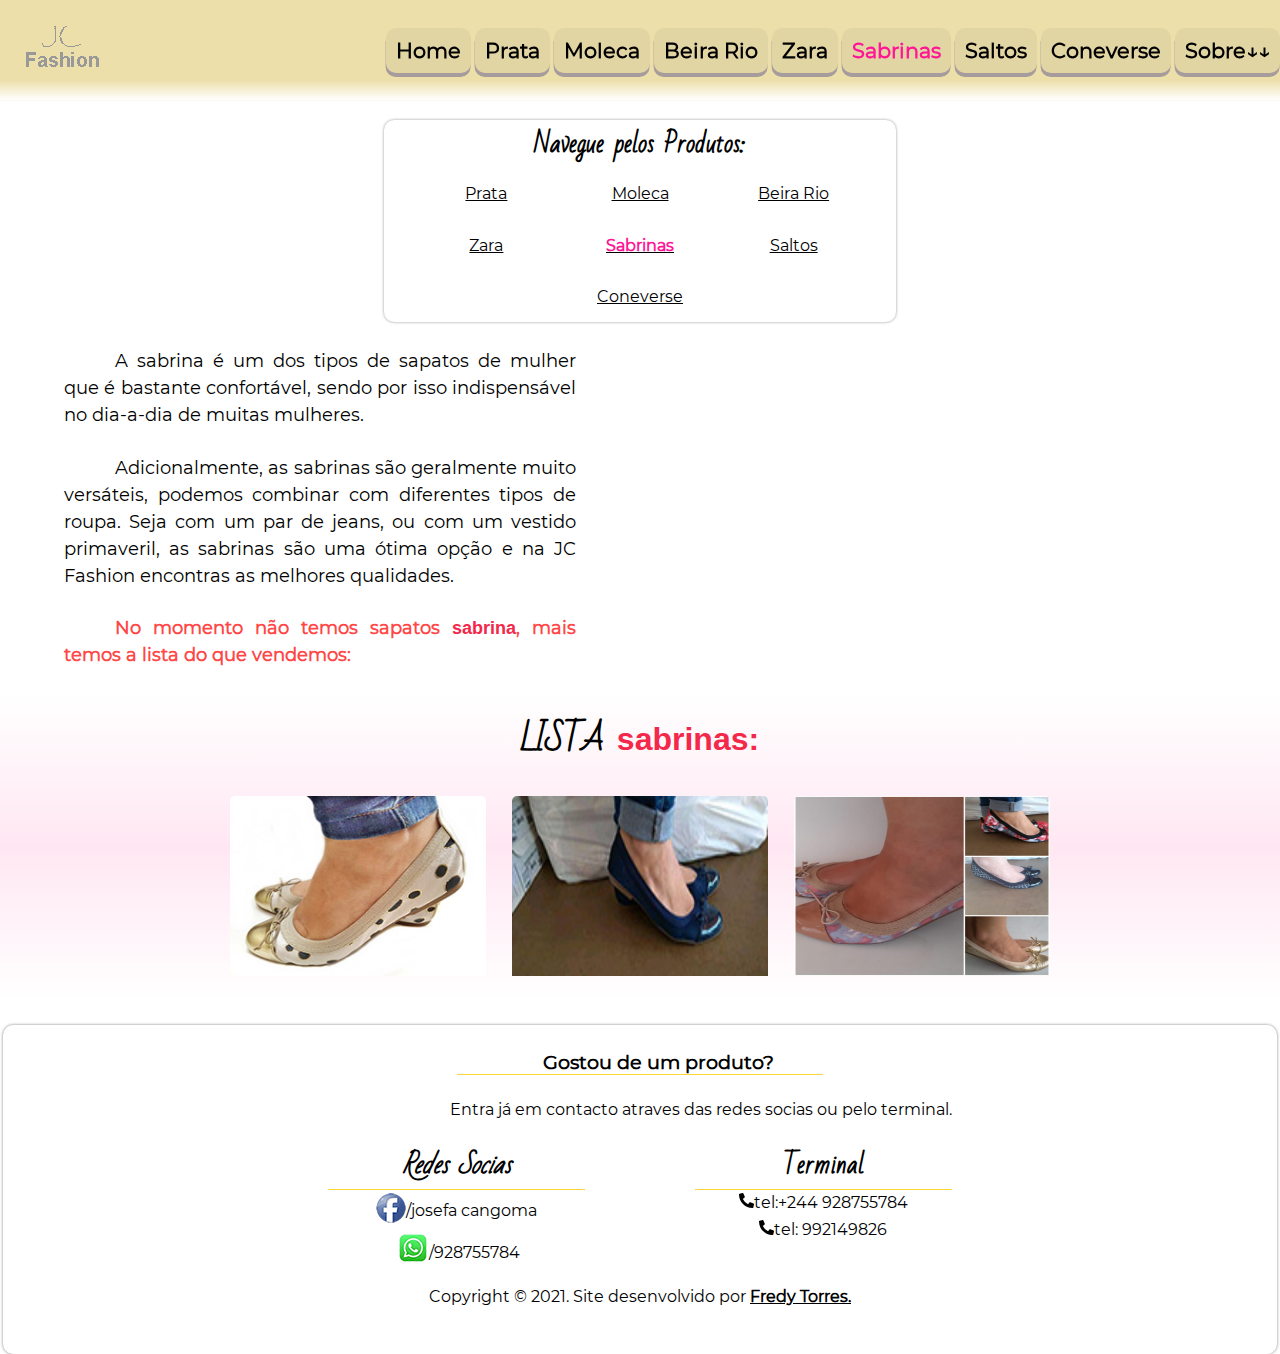
<file: sabrina.html>
<!DOCTYPE html>
    <html lang="pt-BR">
    <head>
        <meta charset="UTF-8">
        <meta http-equiv="X-UA-Compatible" content="IE=edge">
        <meta name="viewport" content="width=device-width, initial-scale=1.0">
        <title>Sabrina | JC Fashion</title>
        <meta property="og:title" content="Sabrina | JC Fashion" />
        <meta name="twitter:title" content="Sabrina | JC Fashion" />

        <meta name="description" content="A sabrina é um dos tipos de sapatos de mulher bastante confortável e na JC Fashion encontras as 
        melhores qualidades." />
        <meta property="og:description" content="A sabrina é um dos tipos de sapatos de mulher bastante confortável e na JC Fashion encontras 
        as melhores qualidades." />
        <meta name="twitter:description" content="A sabrina é um dos tipos de sapatos de mulher bastante confortável e na JC Fashion encontras 
        as melhores qualidades." />

        <meta property="og:type" content="home" />
        <meta property="og:site_name" content="JC Fashion">
        <meta property="og:locale" content="pt_BR">
        <meta property="og:url" content="dominodosite.com.br" />
        <meta name="keywords" content="sabrina, mulher, confortavel, versáteis, ótima, JC, Fashion." />
        <meta name="author" content="Fredy Torres" />

        <link rel="shortcut icon" href="img/favicon.icon" type="image/x-icon">            
        <link rel="stylesheet" href="style.css">

    </head>
    <body id="body">
        <header id="header">
            <h1 id="logo"><a href="index.html"><img src="img/mlg.png" alt="Logotipo JC Fashion" id="limg"></a></h1>
            <nav id="navbar">
            <a href="#" class="open"><h1 class="open">Menu<img src="img/b.png" alt="Barra do MENU" ></h1></a>
                <ul class="menu">
                    <li class="close">Fechar Menu</li>
                    <li><a href="index.html" class="nlk">Home</a></li>
                    <li><a href="prata.html" class="nlk">Prata</a></li>
                    <li><a href="moleca.html" class="nlk">Moleca</a></li>
                    <li><a href="beira.html" class="nlk">Beira Rio</a></li>
                    <li><a href="zara.html" class="nlk">Zara</a></li>
                    <li><a href="sabrina.html" class="nlk sb">Sabrinas</a></li>
                    <li><a href="saltos.html" class="nlk">Saltos</a></li>
                    <li><a href="converse.html" class="nlk">Coneverse</a></li>
                    <li class="drop"><a href="sobre.html" class="nlk dropbtn">Sobre&darr;&darr;</a>
                        <div class="dropcontainer">
                            <a href="">Josefa Cangoma</a>
                        </div>
                    </li>
                </ul>
            </nav>
        </header>

        <aside id="aside" class="mlaside">
            <h2 id="prod">Navegue pelos Produtos:</h2>
            <ul id="arow">
                <li class="acolumn"><a href="prata.html">Prata</a></li>
                <li class="acolumn"><a href="moleca.html">Moleca</a></li>
                <li class="acolumn"><a href="beira.html">Beira Rio</a></li>
                <li class="acolumn"><a href="zara.html">Zara</a></li>
                <li class="acolumn"><a href="sabrina.html" id="sabrina">Sabrinas</a></li>
                <li class="acolumn"><a href="saltos.html">Saltos</a></li>
                <li class="acolumn"><a href="converse.html">Coneverse</a></li>
            </ul>
        </aside><!--Aside-->


        <section id="molecatxt"><!--MOLECA TXT-->
            <p id="prip"> 
               A sabrina é um dos tipos de sapatos de mulher que é bastante confortável, sendo por isso indispensável no dia-a-dia
               de muitas mulheres.</p>
            <p>Adicionalmente, as sabrinas são geralmente muito versáteis, podemos combinar com diferentes tipos de roupa.
                Seja com um par de jeans, ou com um vestido primaveril, as sabrinas são uma ótima opção e na JC Fashion encontras as melhores 
                qualidades.
            </p> 
            <p id="naotem">No momento não temos sapatos <strong>sabrina</strong>, mais temos a lista do que vendemos: </p>  
        </section>


        <main id="mainrow moleca">
            <section class="mrow mlmrow">
                <h1 class="mcolumn mlmcolumn">LISTA <strong>Sabrinas:</strong></h1>
                <figure class="mcolumn mlmcolumn">
                    <img src="img/sabrina/m11.jpg" alt="Sabrina de cor ouro e preta" class="foto">
                </figure>
                <figure class="mcolumn mlmcolumn">
                    <img src="img/sabrina/m9.jpg" alt="Sabrina de cor azul escuro" class="foto">
                </figure>
                <figure class="mcolumn mlmcolumn">
                    <img src="img/sabrina/sb11.jpg" alt="Sabrina de cor ouro, azul escuro, vermelha" class="foto">
                </figure>
                
            </section>
        </main><!--Last of Menu-->


        <footer id="frow"><!--Footer-->
            <article class="fcolumn">
                <h2 class="fh2 liga">Gostou de um produto?</h2>
                    <p>Entra já em contacto atraves das redes socias ou pelo terminal.</p>
            </article>

            <article class="fcolumn">    
                <h2 class="fh2"><i class="fas fa-home"> Redes Socias</i></h2>
                <ul>
                <li class="flk"><a href="https://free.facebook.com/messages/read/?fbid=100028824420065&_rdr" target="_blank" rel="noopener noreferrer"><img src="img/fba.png" alt="" id="face">/josefa cangoma</a></li>
                <li class="flk"><a href="" target="_blank" ><img src="img/w.png"  alt="" id="wts"> /928755784</a></li>
                </ul>
            </article>

            <article class="fcolumn">    
                <h2 class="fh2">Terminal</h2>
                <ul>
                    <li class="flk"><a href="tel:+244 928755784"><img src="img/phone.svg" class="phone" alt="">tel:+244 928755784</a></li>
                    <li class="flk"><a href="tel:+"><img src="img/phone.svg" alt="" class="phone">tel: 992149826</a></li>
                </ul>
            </article>

            <article class="fcolumn">
                <p>Copyright &copy; 2021. Site desenvolvido por <a id="fredy" href="https://free.facebook.com/fredh.perry.71?ref_component=mfreebasic_home_header&ref_page=%2Fwap%2Fhome.php&refid=7&ref=104" target="_blank" rel="noopener noreferrer">Fredy Torres.</a></p>
            </article>
        </footer>

        <!--JS-->
        <script src="scrpit.js"></script>
    </body>
</html>
</file>
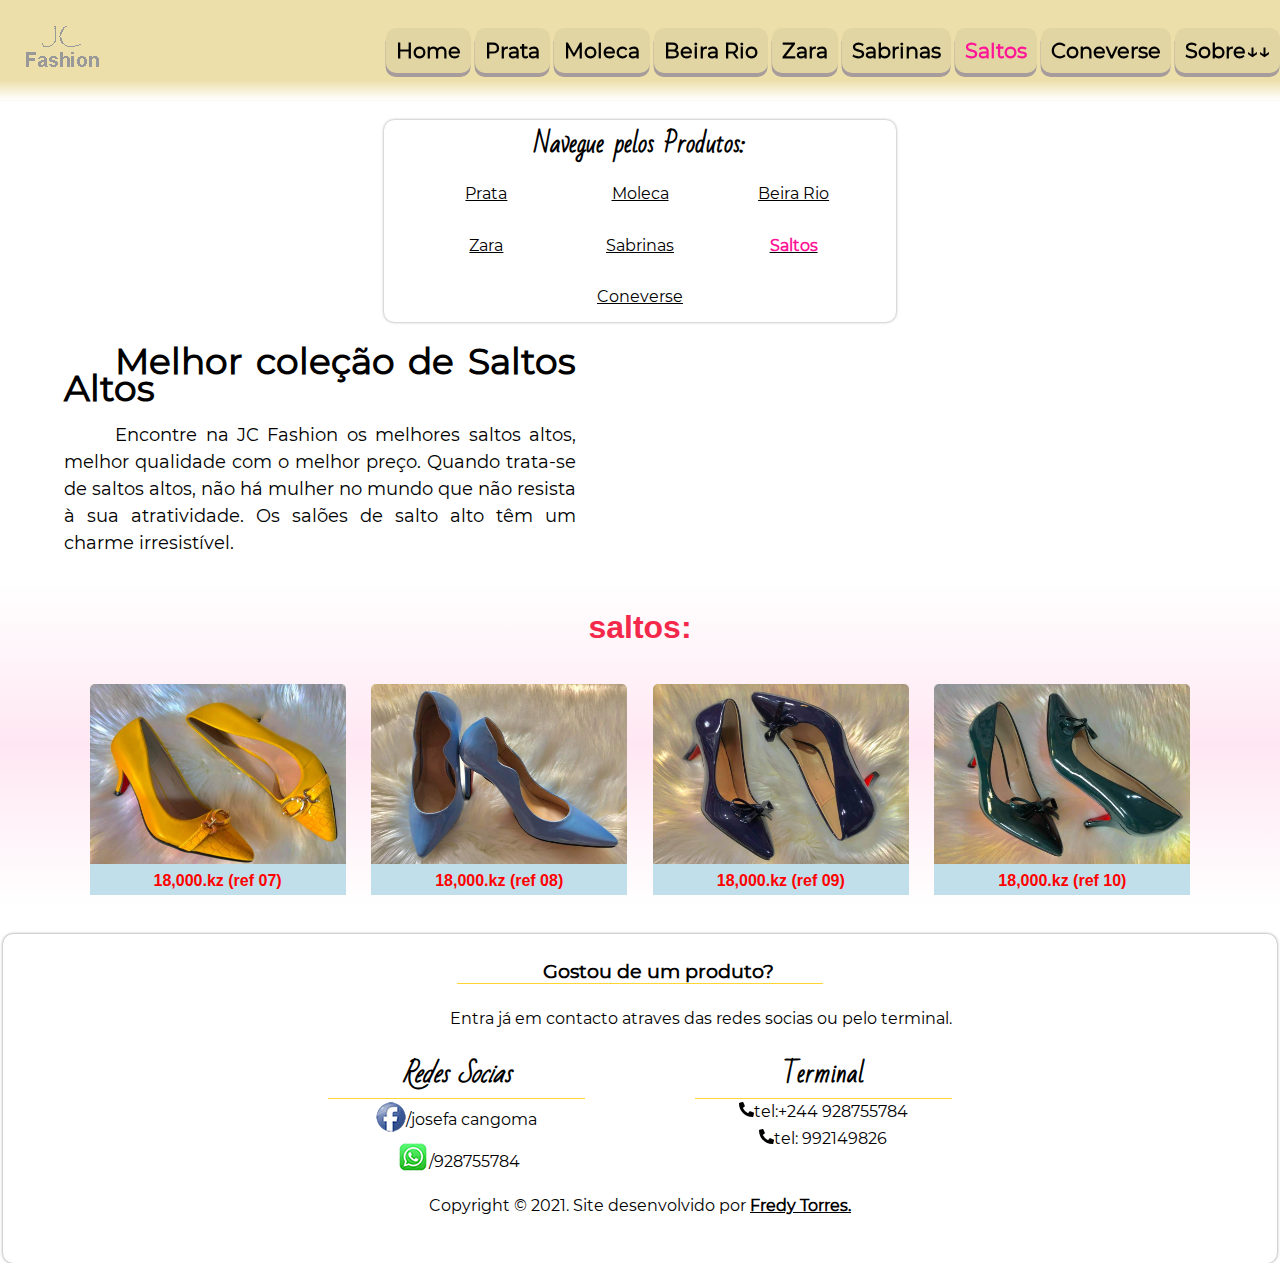
<file: saltos.html>
<!DOCTYPE html>
    <html lang="pt-BR">
    <head>
        <meta charset="UTF-8">
        <meta http-equiv="X-UA-Compatible" content="IE=edge">
        <meta name="viewport" content="width=device-width, initial-scale=1.0">
        <title>Salto Alto | JC Fashion</title>
        <meta property="og:title" content="Salto Alto | JC Fashion" />
        <meta name="twitter:title" content="Salto Alto | JC Fashion" />
        <meta name="description" content="Encontre na JC Fashion os melhores saltos altos, melhor qualidade com o melhor preço de origem
         brasileira."/>
        <meta property="og:description" content="Encontre na JC Fashion os melhores saltos altos, melhor qualidade com o melhor preço de origem 
        brasileira."/>
        <meta name="twitter:description" content="Encontre na JC Fashion os melhores saltos altos, melhor qualidade com o melhor preço de origem 
        brasileira."/>
        <meta property="og:type" content="page" />
        <meta property="og:site_name" content="JC Fashion">
        <meta property="og:locale" content="pt_BR">
        <meta property="og:url" content="dominodositedestapagina.com.br"/>
        <meta name="keywords" content="melhor, coleção, saltos, altos, preço, mulher, origem, brasileira."/>
        <meta name="author" content="Fredy Torres"/>   
       
        <link rel="shortcut icon" href="img/favicon.icon" type="image/x-icon">
        <link rel="stylesheet" href="style.css">
        

    </head>
    <body id="body">
        <header id="header">
            <h1 id="logo"><a href="index.html"><img src="img/mlg.png" alt="Logotipo JC Fashion" id="limg"></a></h1>
            <nav id="navbar">
            <a href="#" class="open"><h1 class="open">Menu<img src="img/b.png" alt="Barra do MENU" ></h1></a>
                <ul class="menu">
                    <li class="close">Fechar Menu</li>
                    <li><a href="index.html" class="nlk">Home</a></li>
                    <li><a href="prata.html" class="nlk">Prata</a></li>
                    <li><a href="moleca.html" class="nlk">Moleca</a></li>
                    <li><a href="beira.html" class="nlk">Beira Rio</a></li>
                    <li><a href="zara.html" class="nlk">Zara</a></li>
                    <li><a href="sabrina.html" class="nlk">Sabrinas</a></li>
                    <li><a href="saltos.html" class="nlk ss">Saltos</a></li>
                    <li><a href="converse.html" class="nlk">Coneverse</a></li>
                    <li class="drop"><a href="sobre.html" class="nlk dropbtn">Sobre&darr;&darr;</a>
                        <div class="dropcontainer">
                            <a href="saltos.html">Josefa Cangoma</a>
                        </div>
                    </li>
                </ul>
            </nav>
        </header>

        <aside id="aside" class="mlaside">
            <h2 id="prod">Navegue pelos Produtos:</h2>
            <ul id="arow">
                <li class="acolumn"><a href="prata.html">Prata</a></li>
                <li class="acolumn"><a href="moleca.html">Moleca</a></li>
                <li class="acolumn"><a href="beira.html">Beira Rio</a></li>
                <li class="acolumn"><a href="zara.html">Zara</a></li>
                <li class="acolumn"><a href="sabrina.html">Sabrinas</a></li>
                <li class="acolumn"><a href="saltos.html" id="saltos">Saltos</a></li>
                <li class="acolumn"><a href="converse.html">Coneverse</a></li>
            </ul>
        </aside><!--Aside-->


        <section id="molecatxt"><!--MOLECA TXT-->
            <h1 id="h1t">Melhor coleção de Saltos Altos</h1>
            <p>Encontre na JC Fashion os melhores saltos altos, melhor qualidade com o melhor preço.
               Quando trata-se de saltos altos, não há mulher no mundo que não resista à sua atratividade. Os salões de
               salto alto têm um charme irresistível.</p>   
        </section>


        <main id="mainrow moleca">
            <section class="mrow mlmrow">
                <h1 class="mcolumn mlmcolumn"><strong>Saltos:</strong></h1>
                <figure class="mcolumn mlmcolumn">
                    <img src="img/saltos/s2.jpg" alt="Salto alto de cor amarelo" class="foto">
                    <figcaption>
                        <p>18,000.kz (ref 07)</p>
                    </figcaption>
                </figure>
                <figure class="mcolumn mlmcolumn">
                    <img src="img/saltos/s1.jpg" alt="Salto alto de cor azul fraco" class="foto">
                    <figcaption>
                        <p>18,000.kz (ref 08)</p>
                    </figcaption>
                </figure>
                <figure class="mcolumn mlmcolumn">
                    <img src="img/saltos/s15.jpg" alt="Salto alto de cor azul carregado" class="foto">
                    <figcaption>
                        <p>18,000.kz (ref 09)</p>
                    </figcaption>
                </figure>
                <figure class="mcolumn mlmcolumn">
                    <img src="img/saltos/s14.jpg" alt="Salto alto de cor verde escuro" class="foto">
                    <figcaption>
                        <p>18,000.kz (ref 10)</p>
                    </figcaption>
                </figure>
            </section>
        </main><!--Last of Menu-->


        <footer id="frow"><!--Footer-->
            <article class="fcolumn">
                <h2 class="fh2 liga">Gostou de um produto?</h2>
                    <p>Entra já em contacto atraves das redes socias ou pelo terminal.</p>
            </article>

            <article class="fcolumn">    
                <h2 class="fh2"><i class="fas fa-home"> Redes Socias</i></h2>
                <ul>
                <li class="flk"><a href="https://free.facebook.com/messages/read/?fbid=100028824420065&_rdr" target="_blank" rel="noopener noreferrer"><img src="img/fba.png" alt="" id="face">/josefa cangoma</a></li>
                <li class="flk"><a href="" target="_blank" ><img src="img/w.png"  alt="" id="wts"> /928755784</a></li>
                </ul>
            </article>

            <article class="fcolumn">    
                <h2 class="fh2">Terminal</h2>
                <ul>
                    <li class="flk"><a href="tel:+244 928755784"><img src="img/phone.svg" class="phone" alt="">tel:+244 928755784</a></li>
                    <li class="flk"><a href="tel:+"><img src="img/phone.svg" alt="" class="phone">tel: 992149826</a></li>
                </ul>
            </article>

            <article class="fcolumn">
                <p>Copyright &copy; 2021. Site desenvolvido por <a id="fredy" href="https://free.facebook.com/fredh.perry.71?ref_component=mfreebasic_home_header&ref_page=%2Fwap%2Fhome.php&refid=7&ref=104" target="_blank" rel="noopener noreferrer">Fredy Torres.</a></p>
            </article>
        </footer>

        <!--JS-->
        <script src="scrpit.js"></script>
    </body>
</html>
</file>
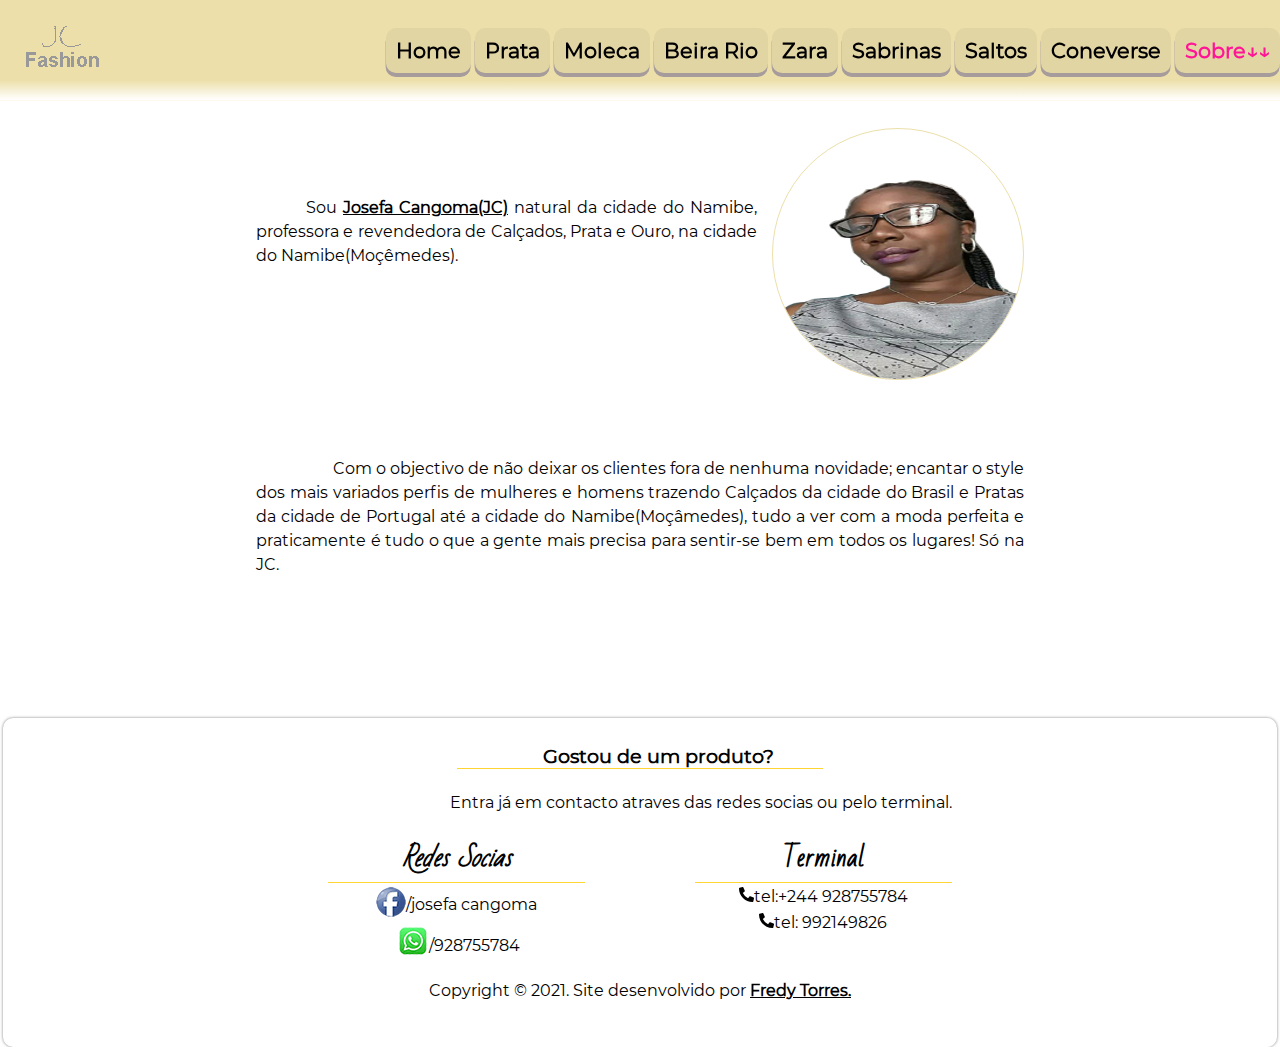
<file: sobre.html>
<!DOCTYPE html>
    <html lang="pt-BR">
    <head>
        <meta charset="UTF-8">
        <meta http-equiv="X-UA-Compatible" content="IE=edge">
        <meta name="viewport" content="width=device-width, initial-scale=1.0">
        <title>Sobre | JC Fashion</title>
        <meta property="og:title" content="Sobre | JC Fashion" />
        <meta name="twitter:title" content="Sobre | JC Fashion" />
        <meta name="description" content="Conhecendo um pouco quem é JC."/>
        <meta property="og:description" content="Conhecendo um pouco quem é JC."/>
        <meta name="twitter:description" content="Conhecendo um pouco quem é JC."/>
        <meta property="og:type" content="page" />
        <meta property="og:site_name" content="JC Fashion">
        <meta property="og:locale" content="pt_BR">
        <meta property="og:url" content="dominodositedestapagina.com.br"/>
        <meta name="keywords" content="sobre,jsefa, cangoma, jc, objectivos."/>
        <meta name="author" content="Fredy Torres"/>
        
        <link rel="shortcut icon" href="img/favicon.icon" type="image/x-icon">
        <link rel="stylesheet" href="style.css">
        <title>JC Fashion</title>
        <style>
           
            
/*SOBRE*/
#sobrebody { background-color: white;}
#simg { margin: auto; margin-top: 90px; width: 250px; height: 250px; border-radius: 200px; display: block;
           border: 1px solid rgb(236, 223, 169) !important; }
#sobmain { font-family: geral; padding: 3%; line-height: 1.5em; text-indent: 10%; text-align: justify;}
#sobre { margin-top: 6%;}
#jc { text-decoration: underline; font-weight: bolder;}
#objectivo { margin: 10% 0; }
@media screen and (min-width: 600px) {
    #sobmain { width: 90%; margin: auto;} }
@media screen and (min-width: 800px) {
    #sobmain { width: 70%;} }
@media screen and (min-width: 990px) {
      #sobmain { width: 60%;}
     .sbcolumn { display: flex; }
     .ssc { order: 2;}
     #sobre {  align-self: center; margin-right: 2%;} }
        </style>
    </head>
    <body id="sobrebody">
        <header id="header">
            <h1 id="logo"><a href="index.html"><img src="img/mlg.png" alt="Logotipo JC Fashion" id="limg"></a></h1>
            <nav id="navbar">
            <a href="#" class="open"><h1 class="open">Menu<img src="img/b.png" alt="Barra do MENU" ></h1></a>
                <ul class="menu">
                    <li class="close">Fechar Menu</li>
                    <li><a href="index.html" class="nlk">Home</a></li>
                    <li><a href="prata.html" class="nlk">Prata</a></li>
                    <li><a href="moleca.html" class="nlk">Moleca</a></li>
                    <li><a href="beira.html" class="nlk">Beira Rio</a></li>
                    <li><a href="zara.html" class="nlk">Zara</a></li>
                    <li><a href="sabrina.html" class="nlk">Sabrinas</a></li>
                    <li><a href="saltos.html" class="nlk">Saltos</a></li>
                    <li><a href="converse.html" class="nlk">Coneverse</a></li>
                    <li class="drop"><a href="sobre.html" class="nlk s dropbtn">Sobre&darr;&darr;</a>
                        <div class="dropcontainer">
                            <a href="sobre.html">Josefa Cangoma</a>
                        </div>
                    </li>
                </ul>
            </nav>
        </header>
       

        <main id="sobmain">
            <section class="sbcolumn">
                <figure class="ssc">
                    <img src="img/sobre.png" alt="Foto da Josefa Cangoma" id="simg">
                </figure>
                <p id="sobre">Sou <span id="jc">Josefa Cangoma(JC)</span> natural da cidade do Namibe, professora e revendedora de Calçados, 
                Prata e Ouro, na cidade do Namibe(Moçêmedes).
                </p>
            </section>

            <section id="objectivo">
                <p class="s">Com o objectivo de não deixar os clientes fora de nenhuma novidade; encantar o style dos mais variados perfis de
                     mulheres e homens trazendo Calçados da cidade do Brasil e Pratas da cidade de Portugal até a cidade do Namibe(Moçâmedes),
                     tudo a ver com a moda perfeita e praticamente é tudo o que a gente mais precisa para sentir-se bem em todos os lugares! Só
                     na JC.
                </p>
            </section>
        </main><!--Last of Menu-->


        <footer id="frow"><!--Footer-->
            <article class="fcolumn">
                <h2 class="fh2 liga">Gostou de um produto?</h2>
                    <p>Entra já em contacto atraves das redes socias ou pelo terminal.</p>
            </article>

            <article class="fcolumn">    
                <h2 class="fh2"><i class="fas fa-home"> Redes Socias</i></h2>
                <ul>
                <li class="flk"><a href="https://free.facebook.com/messages/read/?fbid=100028824420065&_rdr" target="_blank" rel="noopener noreferrer"><img src="img/fba.png" alt="" id="face">/josefa cangoma</a></li>
                <li class="flk"><a href="" target="_blank" ><img src="img/w.png"  alt="" id="wts"> /928755784</a></li>
                </ul>
            </article>

            <article class="fcolumn">    
                <h2 class="fh2">Terminal</h2>
                <ul>
                    <li class="flk"><a href="tel:+244 928755784"><img src="img/phone.svg" class="phone" alt="">tel:+244 928755784</a></li>
                    <li class="flk"><a href="tel:+"><img src="img/phone.svg" alt="" class="phone">tel: 992149826</a></li>
                </ul>
            </article>

            <article class="fcolumn">
                <p>Copyright &copy; 2021. Site desenvolvido por <a id="fredy" href="https://free.facebook.com/fredh.perry.71?ref_component=mfreebasic_home_header&ref_page=%2Fwap%2Fhome.php&refid=7&ref=104" target="_blank" rel="noopener noreferrer"> Fredy Torres.</a></p>
            </article>
        </footer>

        <!--JS-->
        <script src="scrpit.js"></script>
    </body>
</html>
</file>
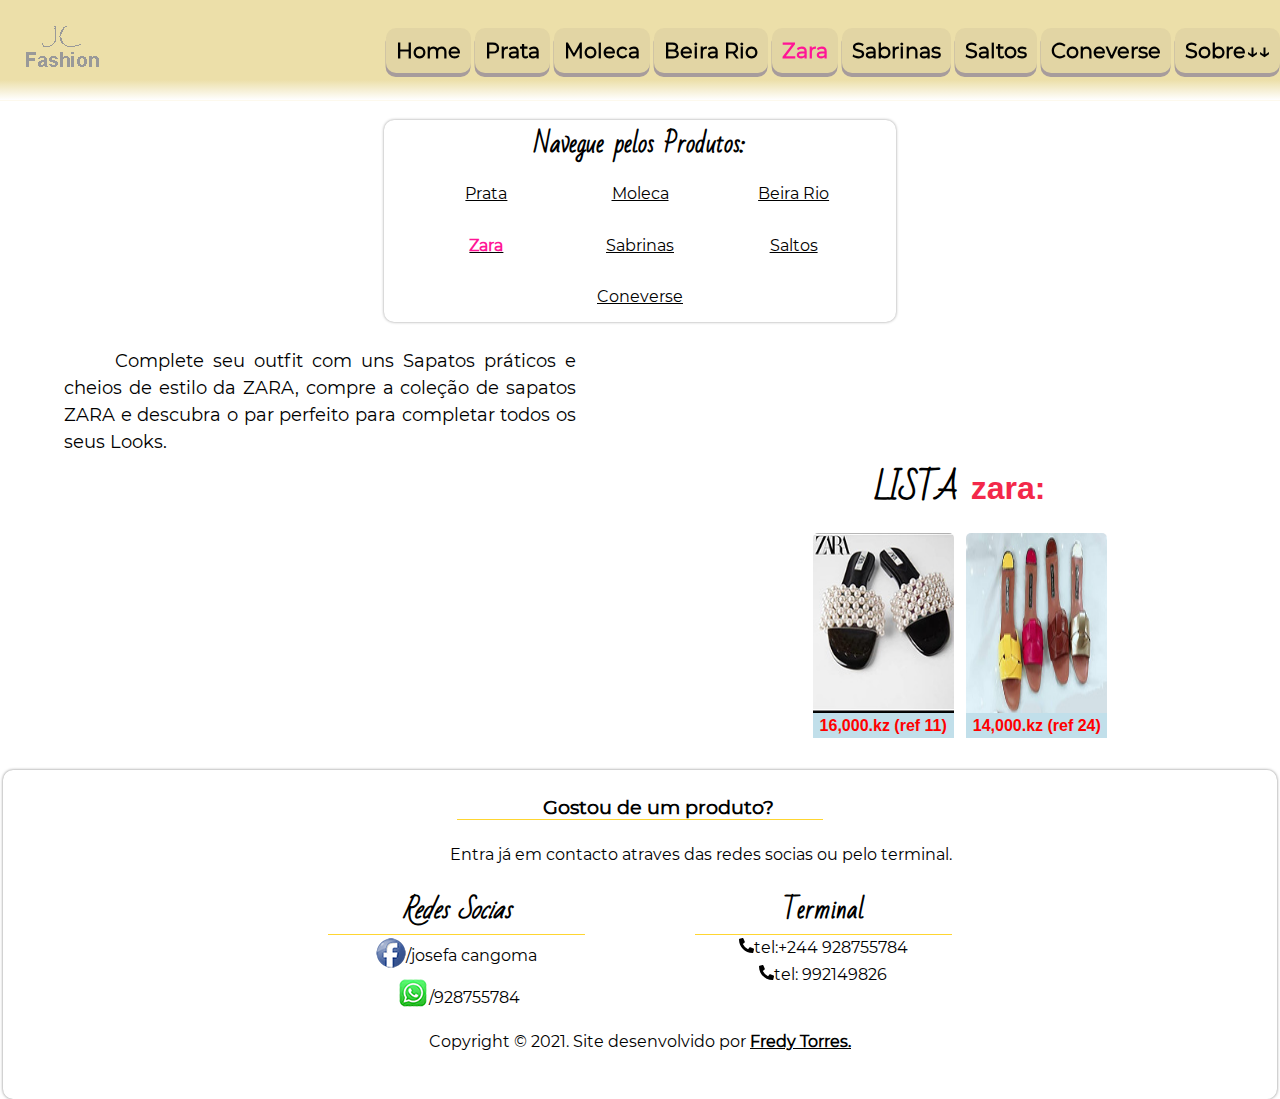
<file: zara.html>
<!DOCTYPE html>
    <html lang="pt-BR">
    <head>
        <meta charset="UTF-8">
        <meta http-equiv="X-UA-Compatible" content="IE=edge">
        <meta name="viewport" content="width=device-width, initial-scale=1.0">
       <title>Zara | JC Fashion</title>
        <meta property="og:title" content="Zara | JC Fashion" />
        <meta name="twitter:title" content="Zara | JC Fashion" />
        <meta name="description" content="Na JC Fashion, encontras Sapatos práticos e cheios de estilo na ZARA e descubra o par perfeito para 
        completar todos os seus Looks."/>
        <meta property="og:description" content="Na JC Fashion, encontras Sapatos práticos e cheios de estilo na ZARA e descubra o par perfeito para 
        completar todos os seus Looks."/>
        <meta name="twitter:description" content="Na JC Fashion, encontras Sapatos práticos e cheios de estilo na ZARA e descubra o par perfeito para 
        completar todos os seus Looks."/>
        <meta property="og:type" content="page" />
        <meta property="og:site_name" content="JC Fashion">
        <meta property="og:locale" content="pt_BR">
        <meta property="og:url" content="dominodositedestapagina.com.br"/>
        <meta name="keywords" content="sapatos, zara, estilo, looks, práticos."/>
        <meta name="author" content="Fredy Torres"/>

        <link rel="shortcut icon" href="img/favicon.icon" type="image/x-icon">
        <link rel="stylesheet" href="style.css">

        
    </head>
    <body id="body">
        <header id="header">
            <h1 id="logo"><a href="index.html"><img src="img/mlg.png" alt="Logotipo JC Fashion" id="limg"></a></h1>
            <nav id="navbar">
            <a href="#" class="open"><h1 class="open">Menu<img src="img/b.png" alt="Barra do MENU" ></h1></a>
                <ul class="menu">
                    <li class="close">Fechar Menu</li>
                    <li><a href="index.html" class="nlk">Home</a></li>
                    <li><a href="prata.html" class="nlk">Prata</a></li>
                    <li><a href="moleca.html" class="nlk">Moleca</a></li>
                    <li><a href="beira.html" class="nlk">Beira Rio</a></li>
                    <li><a href="zara.html" class="nlk z">Zara</a></li>
                    <li><a href="sabrina.html" class="nlk">Sabrinas</a></li>
                    <li><a href="saltos.html" class="nlk">Saltos</a></li>
                    <li><a href="converse.html" class="nlk">Coneverse</a></li>
                    <li class="drop"><a href="sobre.html" class="nlk dropbtn">Sobre&darr;&darr;</a>
                        <div class="dropcontainer">
                            <a href="sobre.html">Josefa Cangoma</a>
                        </div>
                    </li>
                </ul>
            </nav>
        </header>

        <aside id="aside" class="mlaside">
            <h2 id="prod">Navegue pelos Produtos:</h2>
            <ul id="arow">
                <li class="acolumn"><a href="prata.html">Prata</a></li>
                <li class="acolumn"><a href="moleca.html">Moleca</a></li>
                <li class="acolumn"><a href="beira.html">Beira Rio</a></li>
                <li class="acolumn"><a href="zara.html" id="zara">Zara</a></li>
                <li class="acolumn"><a href="sabrina.html">Sabrinas</a></li>
                <li class="acolumn"><a href="saltos.html">Saltos</a></li>
                <li class="acolumn"><a href="converse.html">Coneverse</a></li>
            </ul>
        </aside><!--Aside-->


        <section id="molecatxt"><!--MOLECA TXT-->
        <p> 
            Complete seu outfit com uns Sapatos práticos e cheios de estilo da ZARA, compre a coleção de sapatos ZARA e descubra o par perfeito
            para completar todos os seus Looks.
        </p>
        </section>


        <main id="mainrow moleca">
            <section class="mrow" id="zaramrow">
                <h1 class="mcolumn">LISTA <strong>ZARA:</strong></h1>
                <figure class="mcolumn">
                    <img src="img/zara/m.jpg" alt="Sandalia da marca ZARA de cor preta, aberta" class="foto">
                    <figcaption>
                        <p>16,000.kz (ref 11)</p>
                    </figcaption>
                </figure>
                <figure class="mcolumn">
                    <img src="img/zara/z.jpg" alt="Chinelas da marca ZARA" class="foto">
                    <figcaption>
                        <p>14,000.kz (ref 24)</p>
                    </figcaption>
                </figure>

            </section>
        </main><!--Last of Menu-->


        <footer id="frow"><!--Footer-->
            <article class="fcolumn">
                <h2 class="fh2 liga">Gostou de um produto?</h2>
                    <p>Entra já em contacto atraves das redes socias ou pelo terminal.</p>
            </article>

            <article class="fcolumn">    
                <h2 class="fh2"><i class="fas fa-home"> Redes Socias</i></h2>
                <ul>
                <li class="flk"><a href="https://free.facebook.com/messages/read/?fbid=100028824420065&_rdr" target="_blank" rel="noopener noreferrer"><img src="img/fba.png" alt="" id="face">/josefa cangoma</a></li>
                <li class="flk"><a href="" target="_blank" ><img src="img/w.png"  alt="" id="wts"> /928755784</a></li>
                </ul>
            </article>

            <article class="fcolumn">    
                <h2 class="fh2">Terminal</h2>
                <ul>
                    <li class="flk"><a href="tel:+244 928755784"><img src="img/phone.svg" class="phone" alt="">tel:+244 928755784</a></li>
                    <li class="flk"><a href="tel:+"><img src="img/phone.svg" alt="" class="phone">tel: 992149826</a></li>
                </ul>
            </article>

            <article class="fcolumn">
                <p>Copyright &copy; 2021. Site desenvolvido por <a id="fredy" href="https://free.facebook.com/fredh.perry.71?ref_component=mfreebasic_home_header&ref_page=%2Fwap%2Fhome.php&refid=7&ref=104" target="_blank" rel="noopener noreferrer">Fredy Torres.</a></p>
            </article>
        </footer>

        <!--JS-->
        <script src="scrpit.js"></script>
    </body>
</html>
</file>
<file: style.css>
@charset "utf-8";

@font-face {
    font-family: tl;
    src: url(font/Bad_Script/BadScript-Regular.ttf);
}

@font-face {
    font-family: geral;
    src: url(font/geral/Montserrat-Regular.ttf);
}

* { margin: 0; padding: 0;}    
body {
    background-color: rgba(193, 223, 234, 0.048);
}
#logo { padding: 2%;}
#navbar { align-self: center; margin-right: 4%;}
#header {
    background-image: linear-gradient( #ecdfa9 80%, #ffffff); box-shadow: 0px 0px 1px rgb(240, 221, 146);
    display: flex; justify-content: space-between; box-sizing: border-box;  
    position: fixed; top: 0; width: 100%;  height: 70px;
}

.menu {
    background-color: #ab9b82; list-style: none; width: 100%; font-family: geral;
    position: absolute; top: 0; right: 0; transform: translateX(100%); z-index: 2; text-align: center; 
}
.menu-open { transform: translateX(0);}
.menu > li {
    padding: 10px; border-bottom: 1px solid rgb(255, 255, 255); /*color: rgb(255, 0, 0);*/
    box-shadow: -0.4px 4px 0px rgb(167, 156, 156);

}
.menu > li:last-child { border-bottom: none;}
.menu > li:hover {
    cursor: pointer;
    background-color: #a09c94;
    box-shadow: -0.4px 5px 0px #ffc800;
}
.menu > li:active {
    position: relative; top: 5px; box-shadow: none;
}
.nlk:hover { color: #f8df83;}

.dropcontainer { display: none;}
/*Color of list*/
 a.h, a.p, a.m, a.b, a.z, a.sb, a.ss, a.c, a.s { color: #ff1596;}

h1.open { color: #807e77 !important; font: bolder 1.5em geral; 
 display: flex; justify-content: center; align-items: center; }
li.close {
    background-color: black; color: rgb(255, 0, 0);  font-weight: bold; font-size: 1.5em;
}
.nlk { color: rgb(0, 0, 0); font-weight: bolder; text-decoration: none; }
/*Last of Header*/

#txt { margin-top: 70px; 
       background-image: linear-gradient(#ffffff, rgba(254, 212, 235, 0.829) 60%), url(img/mbg.jpg);
       background-repeat: no-repeat;
       background-position: center;
       background-size: 100% 100%; 
       height: 250px;   overflow: auto;
       display: flex; justify-content: center; align-items: center; line-height: 1.5em;
         }
#txt > p { 
    width: 80%; text-align: justify; text-indent: 10%; font: normal 200 1.5em tl; line-height: 1.5em; color: rgb(0, 0, 0);

}       
span { font-family: geral; font-weight: normal;} /*bg-i*/ 


#aside, main { font-family: tl;}
/*aside*/
#aside {
    width: 98%; margin: auto; margin-top: 2%; box-sizing: border-box; text-align: center;
    box-shadow: 0px 0px 3px 0px rgba(0, 0, 0, 0.411); border-radius: 10px;
}
#arow {
    display: flex; justify-content: center; align-items: center; flex-wrap: wrap; text-decoration: underline; 
}
h2#prod { width: 90%; text-align: center; display: block; margin: auto; }
.acolumn {
    /*list-style-type: '\2714\0020\0020';*/ list-style-position: inside; 
    flex: 30%; max-width: 30%; margin: 2% 0;
}
.acolumn > a { font-family: geral; color: rgb(0, 0, 0); }


/*MAIN*/
section.mrow {
    display: flex;  width: 100%; flex-flow: wrap; justify-content: center; align-items: center; 
    margin-top: 10%; 
}

.mcolumn { flex: 47%; max-width: 47%; margin: 1%;}
figcaption > p { text-align: center; color: red; font-weight: bolder; font-family: geral; background-color: #C1DFEA;
     padding: 3% 0 2% 0; margin-top: -10px; }
.mcolumn:nth-child(1) { flex: 100%; max-width: 100%; text-align: center;}

.foto { width: 100%; height: 30vh; border-radius: 5px 5px 0 0;}

#moleca, #prt, #sabrina, #saltos, #converse, #zara, #beira { color: #ff1596 !important; font-weight: bolder !important;}
 


/*FOOTER*/
#frow {
    margin-top: 2%; padding: 2%; font-family: geral; 
    display: flex; flex-flow: wrap; text-align: center; 
    box-sizing: border-box; box-shadow: 0px 0px 3px 0px rgba(0, 0, 0, 0.507); border-radius: 10px;
    width: 98%; margin: 2% auto;
    background-color: white; }
.fh2 { font-family: tl; 
       border-bottom: 1px solid rgb(255, 214, 49); 
       width: 70%;
       margin: auto;   }
.liga {
    font-family: geral; 
    color: black;
    font-size: 1.2em;
    width: 100%; text-align: center;
    margin-bottom: 2%; }       
a { text-decoration: none; color: rgb(0, 0, 0);}
li { list-style: none;}
.flk { padding: 1%;}
.fcolumn { flex: 100%; max-width: 100%; margin-bottom: 4%; }
.fcolumn:nth-child(1) {
    text-align: justify; 
    text-indent: 10%; }
#face { margin-bottom: -7px; }              /*AQUI*/
#wts { margin: 0 -8px -10px 0;}             /*AQUI*/

.phone { width: 15px;}/*AQUI*/
#fredy { text-decoration: underline; font-weight: bolder;}

@media screen and (min-width: 500px) {/*TABLET*/
    #header { justify-content: space-around; height: 100px;}
    #logo { padding: 3% 0 0 2%; }
    #navbar { margin-right: 0;}
    
    #txt {
        background-image: linear-gradient(#ffffff, rgba(254, 212, 235, 0.829) 60%), url(img/ttbg.jpg); 
        height: 300px; }
    #txt > p { width: 50%;}    
    #aside { width: 80%; margin-top: 120px !important;}    
    section.mrow { width: 90%; margin: auto;  }
    .foto { height: 40vh;} 
    .liga { width: 70%; }
}

@media screen and (min-width: 871px){
    #header { justify-content: space-between; }
    #logo { padding: 2% 0 0 2%; }
    .menu { background-color: transparent; position: relative; transform: translateX(0);  }
    .menu > li { border-bottom: none; display: inline-block; background-color: #74737215; border-radius: 10px; }    
    .open, .menu > li.close { display: none; }

    .nlk { font-weight: bolder; font-size: 1em;font-family: geral; }

    .liga { width: 50%; }

    .dropcontainer { display: none;}
    .drop:hover .dropcontainer { display: block; position: absolute; top: 42px; right: 0; height: 120px; 
        background-color: rgb(167, 156, 156);}
    .dropcontainer > a { display: block; padding: 10%; border-top: 1px solid black; font-weight: bolder; font-size: 1em;}
    .dropcontainer:hover > a:hover { color: #ffd748;}

}

@media screen and (min-width: 1000px){/*PC*/
    #navbar { align-self: center;}
    .menu { background-color: transparent; position: relative; transform: translateX(0);  }
    .menu > li { border-bottom: none; display: inline-block; background-color: #74737215; border-radius: 10px;}    
    .open, .menu > li.close { display: none; }
    .nlk { font-size: 1.3em; }

    #txt { height: 50vh;}
    #txt > p { width: 35%;}
    #aside { width: 50%;}
    #mainrow {/*Conteiner*/
        display: flex; flex-flow: wrap; width: 100%;  }
    .mrow {/*Item and Conteiner*/ 
        flex: 50%; max-width: 50%;  }
    .mcolumn {/*Item*/
        flex: 22%; max-width: 22%;  }
        .foto { height: 20vh;} 

        #frow {  width: 99.5%; justify-content: center; margin-bottom: 0;} 
        .liga { width: 30%;} 
        .fcolumn { flex: 30%; max-width: 30%; margin-bottom: 1.8%;}
        .fcolumn:nth-child(1) { text-align: center; flex: 100%; max-width: 100%;}
        .fcolumn:nth-child(4) { flex: 100%; max-width: 100%;}     
} 

@media screen and (min-width: 1390px) {/*TELAS MAIORES DE 1391px*/
    #header { justify-content: space-around;}
    #txt > p { width: 40%;}
    #aside { width: 30%;} }



    
 /*PRATA*/
 .prheader {
    background-image: linear-gradient( rgb(236, 223, 169) 92%, #f1f1f1); 
    box-shadow: 0px 0px 100px #cfccc7da;  }
  
  section#mor { margin-top: 100px; height: 400px; 
      background-image: linear-gradient( white, #c5c3bf 60%); 
       display: flex; flex-flow: wrap; justify-content: center; align-items: center;}
  
  section#mor > .jcolumn { flex: 100%; max-width: 100%;}    
  section#mor > .jcolumn:nth-child(1) {  font: bolder 3em tl; /*NOME*/
      text-align: center; color: rgb(129, 121, 106); text-shadow: 0px 2px 0px rgb(236, 223, 169);} 
  img.pimg { width: 50%; height: 45vh; display: block; margin: auto; border: 1px solid rgb(129, 121, 106);} 
  #pratahr { padding: 0.2%; width: 50%; margin: auto; background-color: red;}  
  /*Pictures*/
  .prarow {
       display: flex; flex-flow: wrap; width: 80%; margin: auto; margin-top: 10%; }
  .prcolumn { flex: 100%; max-width: 100%; justify-content: center; margin-bottom: 5%;} 
  .primg { width: 100%; height: 60vh; display: block; margin: auto;}
  
  @media (min-width: 500px) {
      .prarow { width: 90%; }
      section#mor > .jcolumn { flex: 40%; max-width: 40%;}
      section#mor > .jcolumn:nth-child(1) { text-shadow: 0px  2px 0px rgb(236, 223, 169);}/*NOME*/ 
      .prcolumn { flex: 48%; max-width: 48%; padding: 1%;}  
      #pratahr { display: none;}  
      img.pimg { width: 100%;} }
  
  @media (min-width: 800px) {
      .prarow { width: 80%;}
      img.pimg { width: 70%;} }

  @media (min-width: 1000px) {
      .prarow { width: 100%;}
      .prcolumn { flex: 31%; max-width: 31%;}
      img.pimg { width: 60%;} }

      

/*MOLECA*/
#body { background: white;}
.mlaside { margin-top: 100px !important; }
/*Moleca txt*/
#molecatxt {
    margin-top: 7%; padding: 2% 5%; font: 1.125em geral; line-height: 1.5em; text-indent: 10%; text-align: justify;}
#h1t { margin-bottom: 4%;}
    #prip { margin-bottom: 5%;}
    #naotem { margin-top: 5%; font-weight: bolder; color: rgba(255, 0, 0, 0.74);}
#moleca {/*Conteiner*/
        display: flex; flex-flow: wrap; width: 100%;  }
    .mlmrow {/*Item and Conteiner*/
        flex: 100%; max-width: 100%;  }
    .mlmcolumn {/*Item*/
        flex: 48%; max-width: 48%;  } 
strong {font-family: Arial, Helvetica, sans-serif; font-weight: bolder; color: rgb(243, 40, 74); text-transform: lowercase; }
/*MAIN*/
section.mrow, section.mlmrow {
    display: flex;  width: 100%; flex-flow: wrap; justify-content: center; align-items: center; 
    margin-top: 10%; background-image: linear-gradient( #fff, #ffe7f2 50%, #fff);
} 
.mlmcolumn { flex: 97%; max-width: 97%; margin: 1%;}
figcaption > p { text-align: center; color: red; font-weight: bolder; font-family: Arial, Helvetica, sans-serif; background-color: #C1DFEA;
 padding: 3% 0 2% 0; margin-top: -10px; }
.mlmcolumn:nth-child(1) { flex: 100%; max-width: 100%; text-align: center;}/*
.mlmcolumn:nth-child(10) { flex: 100%; max-width: 100%; text-align: center;}*/
@media screen and (min-width: 500px) {/*TABLET*/
    /*Moleca txt*/
#molecatxt { width: 80%; margin: auto; margin-top: 2%; margin-bottom: -6%;}
    .mlaside, #aside { margin-top: 15%;}
    #moleca { width: 100%; margin: auto; }
    .mlmcolumn { flex: 47%; max-width: 47%; margin: 1%;}
@media screen and (min-width: 871px) {
    /*Moleca txt*/
#molecatxt { width: 60%;  margin-left: 0; float: left; }
.mlmrow { flex: 100%; max-width: 100%; }
.mlmcolumn { flex: 20%; max-width: 20%;}}
@media screen and (min-width: 1000px) {
.mlaside, #aside, #molecatxt { width: 40%;} }
@media screen and (min-width: 1390px) {
.mlaside, #aside { margin-top: -1%; width: 40%;}
#molecatxt { width: 40%; }
}
/*BEIRA RIO*/
section#beiramrow {
    background-image: linear-gradient( #fff, #d6e4e3 50%, #fff);
}
/*SABRINA*/

/*ZARA*/
section#zaramrow {
    background-image:linear-gradient(white, white, white);
}




  /*CONERSE*/
#conrow {  background-image: linear-gradient( #fff, #fff, #fff); }
.comcolumn:nth-child(1) { flex: 80%; max-width: 80%;}
@media screen and (min-width: 500px) {
    #molecatxt { width: 60%; margin: auto;}
    .comcolumn:nth-child(1) { flex: 55%; max-width: 55%;}
    }
@media screen and (min-width: 800px) {
    #molecatxt { width: 50%;}
    .comcolumn:nth-child(1) { flex: 40%; max-width: 40%; order: 3;}
    }
@media screen and (min-width: 860px) {
    #molecatxt { width: 40%;}
    #conrow { display: flex; flex-flow: wrap; width: 100%; margin-top: 2%;}
    .comcolumn { flex: 30%; max-width: 30%;}
    .comcolumn:nth-child(1) { flex: 30%; max-width: 30%;} }

#conrow {  background-image: linear-gradient( #fff, #fff, #fff); }
.comcolumn:nth-child(1) { flex: 80%; max-width: 80%;}
@media screen and (min-width: 500px) {
    #molecatxt { width: 60%; margin: auto;}
    .comcolumn:nth-child(1) { flex: 55%; max-width: 55%;}
    }
@media screen and (min-width: 800px) {
    #molecatxt { width: 50%;}
    .comcolumn:nth-child(1) { flex: 40%; max-width: 40%; order: 3;}
}
@media screen and (min-width: 860px) {
    #molecatxt { width: 40%;}
    #conrow { display: flex; flex-flow: wrap; width: 100%; margin-top: 2%;}
    .comcolumn { flex: 30%; max-width: 30%;}
    .comcolumn:nth-child(1) { flex: 30%; max-width: 30%;}  }
</file>
